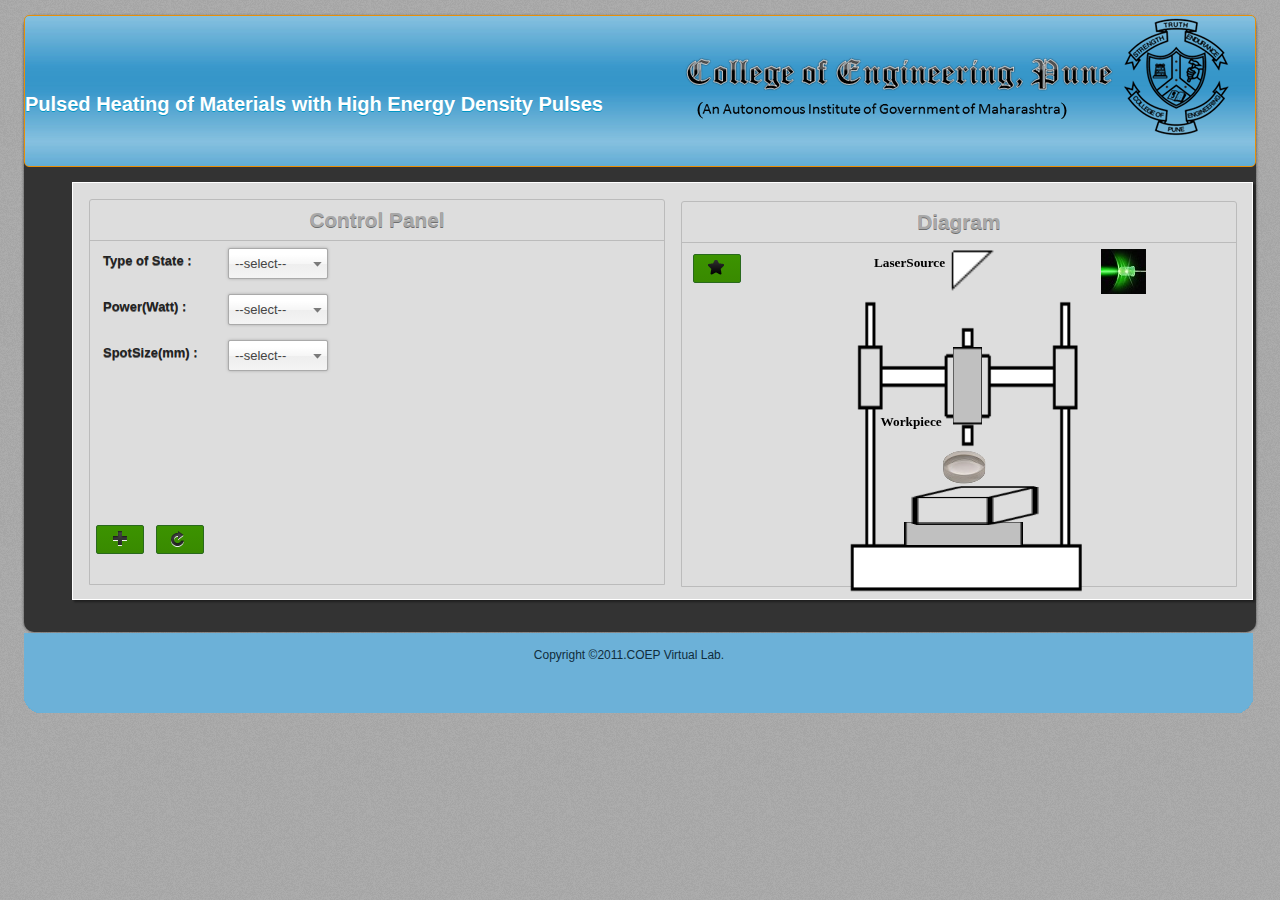
<file: simulation/index.html>
<!DOCTYPE html>
<html lang="en">
	<head>
		<meta http-equiv="Content-Type" content="text/html; charset=iso-8859-1" />
		<title> YAGLaser COEP </title>
		<script type="text/javascript" src="js/jquery-1.6.2.min.js"></script>
		<link rel="stylesheet" type="text/css" href="css/yagLaser.css" media="screen" />
		<link rel="stylesheet" type="text/css" href="css/jquery-ui-1.8.16.custom.css" media="screen" />
		<link rel="stylesheet" href="css/common.css" />
		<script type="text/javascript" src="js/jsxgraphcore.js"></script>
		<script type="text/javascript" src="js/swfobject.js"></script>
		<script type="text/javascript" src="js/chosen.jquery.min.js"></script>
		<link rel="stylesheet" href="css/chosen.css" />
		<link rel="stylesheet" href="css/css3.css" />
		<script type="text/javascript" src="js/jquery.simplemodal.js"></script>
		<script type="text/javascript" src="js/model.js"></script>
		<link type="text/css"  rel="stylesheet"  href="css/model.css" />
		<script type="text/javascript" src="js/model1.js"></script>
			<script type="text/javascript" src="js/model2.js"></script>
				<script type="text/javascript" src="js/model3.js"></script>
		<script type="text/javascript" src="js/jquery.tinyscrollbar.min.js"></script>
		<link rel="stylesheet" href="css/website.css" type="text/css" media="screen"/>
		<script type="text/javascript" src="js/jquery.qtip.min.js"></script>
		<link rel="stylesheet" href="css/jquery.qtip.min.css" />
		<link rel="stylesheet" href="css/header.css" />
		<script type="text/javascript">
			var volume, radious, indataarray = [];
			var objMaterial, draw, objdata, i = 0;

		</script>
	</head>
	<body>
		<article class="page">
		<div id="tabs">
		<ul>
			<div class = "imag">
				<img src="images/coep_logo_sim.png">
				<h3 align="left" style="font-size:20px; color: #ffffff;"  class = "headStyle">Pulsed Heating of Materials with High Energy Density Pulses</h3>
				
			</div>
							
		</ul>
			<!--<header class="logo">
				<aside class = 'logo-title'>
					College of
					<br>
					<small>Engineering,Pune</small>
				</aside>
				<span id="a2network">Micromachine Laboratory</span>
			</header>
			<aside class="primary">
				<p class="subhead">
					Virtual Laboratory
				</p>
				<h3 class = "headStyle">To Study Pulsed Heating of Materials with High Energy Density Pulses</h3>
			</aside>
			<hr/>-->
			<section class = "container4">
				<section class = "container3">
					<div class = "col1">
						<h2 class = "titile">Control Panel</h2>
						<div class="content">
							<label>Type of State : </label>
							<div class="inputstyle">
								<select id="state" onchange="selectedMode();" style="width: 100px;">
									<option selected="selected"> --select-- </option>
									<option value="Pulsed"> Pulsed </option>
									<!--<option value="Continuous"> Continuous</option>-->
								</select>
							</div>
							<br>
							<br>
							<label>Power(Watt) :</label>
							<div class="inputstyle">
								<select id="power"  onchange="ch2();" style="width: 100px;">
									<option selected="selected"> --select-- </option>
									<option value="795"> 795 </option>
									<option value="816"> 816 </option>
									<option value="858"> 858 </option>
									<option value="877"> 877 </option>
									<option value="905"> 905 </option>
									<option value="928"> 928 </option>
									<option value="950"> 950 </option>
									<option value="973"> 973 </option>
									<option value="1000"> 1000 </option>
								</select>
							</div>
							<br>
							<br>
							<label>SpotSize(mm) :</label>
							<div class="inputstyle">
								<select id="spotsize" onchange="ch();" style="width: 100px;">
									<option selected="selected"> --select-- </option>
									<option value="1.032-1"> 1.032 </option>
									<option value="1.032-2"> 1.032 </option>
									<option value="1.082-1"> 1.082 </option>
									<option value="1.082-2"> 1.082 </option>
									<option value="1.166-1"> 1.166 </option>
									<option value="1.166-2"> 1.166 </option>
								</select>
							</div>
							<div id="contentoutput">
								<div id = "outputarea">
									<small id="maxDepth" style = " position:relative; top: -5px; left:10px;"> </small>
									<small id="constants" style = " position:absolute; top:-1px; left:10px;"></small>
									<small id="interactionTime" style = " position:absolute; top:20px; left:10px;"></small>
								</div>
							</div>
						</div>
						<button id="output" class="action greenbtn"style="font: bold 11px/17px Helvetica,Arial,sans-serif;"  onclick="selectedPower();"  title="Output">
							<span class = "label add"></span>
						</button>
						<button id="reset" class="action greenbtn"style="font: bold 11px/17px Helvetica,Arial,sans-serif;"  onClick="reset();" title="Reload">
							<span class = "label refresh"></span>
						</button>
						<button id="Plot" class="action greenbtn"style="font: bold 11px/17px Helvetica,Arial,sans-serif;"  onClick="checkPlotValue();"  title="Plot">
							<span class = "label plot"></span>
						</button>
						<!--<button id="MicroStructures" class="action greenbtn"style="font: bold 11px/17px Helvetica,Arial,sans-serif;"  onClick="openNeWindow();">
							<span class = "label">MicroStructures</span>
						</button>-->
						<button id="outputnew" class="action greenbtn"style="font: bold 11px/17px Helvetica,Arial,sans-serif;"  onClick="selectedSpotSize();"  title="Output">
							<span class = "label add"></span>
						</button>
						<button id="Plot1" class="action greenbtn"style="font: bold 11px/17px Helvetica,Arial,sans-serif;"  onClick="pl();" title="Plot">
							<span class = "label plot"></span>
						</button>
						<button id="powerVsWidth" class="action greenbtn"style="font: bold 11px/17px Helvetica,Arial,sans-serif;"  title="Power Vs spotWidth">
							<span class = "label plot-pw">Power Vs spotWidth</span>
						</button>
						<button id="powerVsDepth" class="action greenbtn"style="font: bold 11px/17px Helvetica,Arial,sans-serif;"  title="Power Vs CaseDepth">
							<span class = "label plot-pd">Power Vs CaseDepth</span>
						</button>
						<button id="spotVsDepth" class="action greenbtn"style="font: bold 11px/17px Helvetica,Arial,sans-serif;"   title="Spot Size vs Depth">
							<span class = "label plot-sd">Spot Size vs Depth</span>
						</button>
						<button id="spotVsWidth" class="action greenbtn"style="font: bold 11px/17px Helvetica,Arial,sans-serif;"   title="Spot Size vs Width">
							<span class = "label plot-sw">Spot Size vs Width</span>
						</button>
					</div>
					<div class = "col2">
						<h2 class = "titile">Diagram</h2>
						<button id="startbtn" class="action greenbtn"style="font: bold 11px/17px Helvetica,Arial,sans-serif;"  onClick="try{startAnimation(); return false;}catch(e){alert(e);}" title="Start">
							<span class = "label start"></span>
						</button>
						<div class="imagepluscontainer" style="width:300px; height:250px; z-index:2">
							<div id = "diagramcontainer">
								<canvas id="diagram" width="300" height="250"></canvas>
								<canvas id="diagram1" width="50" height="50"></canvas>
								<canvas id="diagram2" width="50" height="100"></canvas>
							</div>
							<div id="dia">
								<canvas id="diagram3" width="70" height="150"></canvas>
							</div>
							<div class="desc">
							
						</div>
							<h5 id ="lasersource"><font face = "Times">LaserSource</font></h5>
							<h5 id ="workpiece"><font face = "Times">Workpiece</font></h5>
						</div>
						
					</div>
				</section>
			</section>
			<div id="cur-modal-content">
				<div id="cur-modal-title">
					Graph
				</div>
				<div class="close">
					<a href="#" class="simplemodal-close">x</a>
				</div>
				<div id="cur-modal-data">
					<div id="graph" style="width:95%; height:510px;z-index: 999999;"></div>
					<p>
						<button class="action simplemodal-close redbtn">
							<span class="label">Close</span>
						</button>
						<span>(or press ESC or click the overlay)</span>
					</p>
				</div>
			</div>
		</div>
			<!--<hr/>
			<footer>
				<h4>&#169; 2011 - 2012 COEP Virtual Lab</h4>
			</footer>-->
		
		<div style="position:absolute; top:617px; width:1229px;margin:0 auto;">
		<div class="art-footer">
                <div class="art-footer-t"></div>
                <div class="art-footer-l"></div>
                <div class="art-footer-b"></div>
                <div class="art-footer-r"></div>
                <div class="art-footer-body">
                    
					
                            <div class="art-footer-text art-footer-psr">
                               <p>Copyright &#169;2011.COEP Virtual Lab.</p>
                                                            </div>
                    <div class="cleared"></div>
                </div>
            </div>
		</div>
		</article>
		<script type="text/javascript" src="js/highcharts.js"></script>
		
		<script type="text/javascript" src="js/modules/exporting.js"></script>
		<script type="text/javascript" src="js/raphael.js"></script>
		<script type="text/javascript" src="js/yagLaser.js"></script>
	<script src="../assets/js/iframeResize.js"></script>
        
        </body>
</html>
</file>
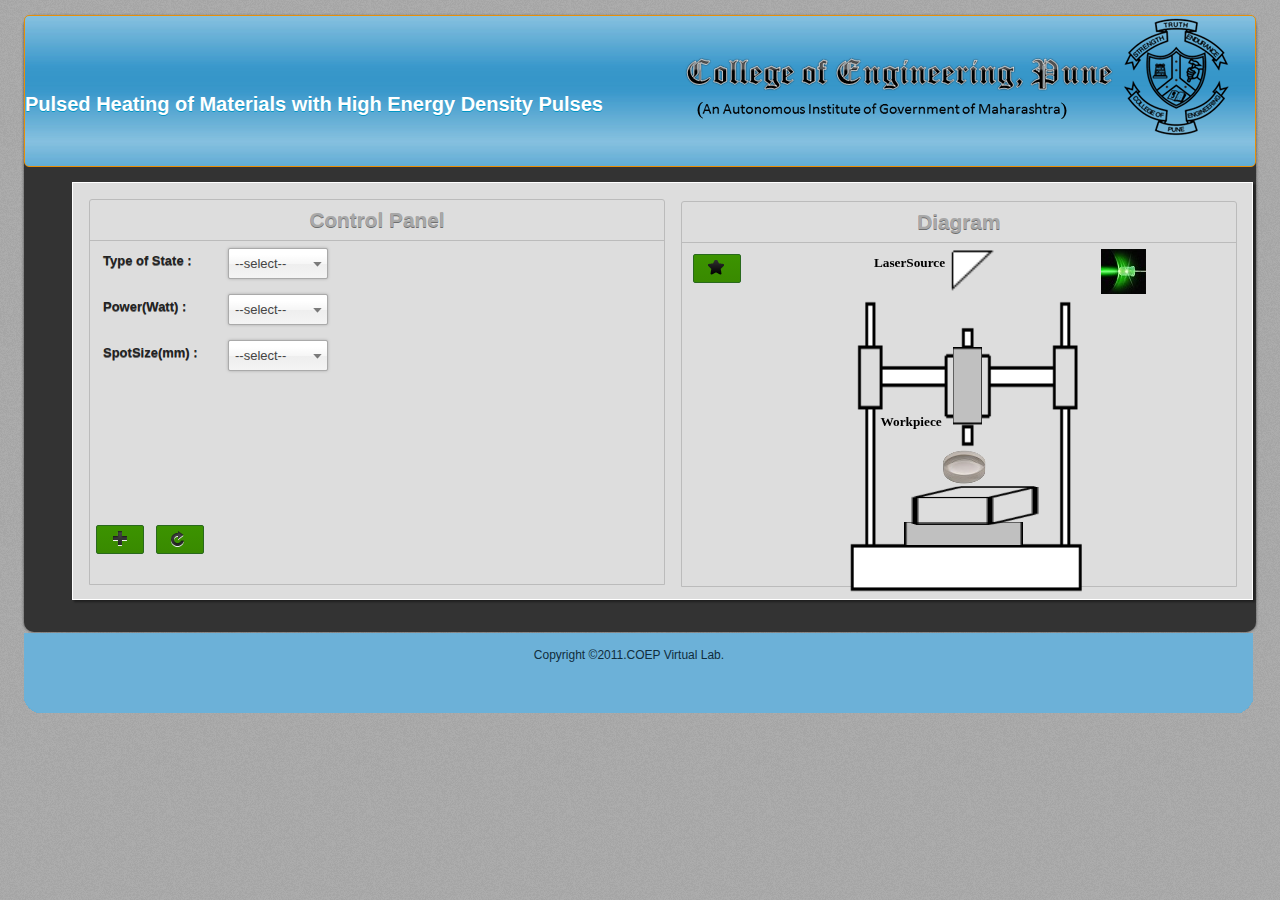
<file: experiment/simulation/index.html>
<!DOCTYPE html>
<html lang="en">
	<head>
		<meta http-equiv="Content-Type" content="text/html; charset=iso-8859-1" />
		<title> YAGLaser COEP </title>
		<script type="text/javascript" src="js/jquery-1.6.2.min.js"></script>
		<link rel="stylesheet" type="text/css" href="css/yagLaser.css" media="screen" />
		<link rel="stylesheet" type="text/css" href="css/jquery-ui-1.8.16.custom.css" media="screen" />
		<link rel="stylesheet" href="css/common.css" />
		<script type="text/javascript" src="js/jsxgraphcore.js"></script>
		<script type="text/javascript" src="js/swfobject.js"></script>
		<script type="text/javascript" src="js/chosen.jquery.min.js"></script>
		<link rel="stylesheet" href="css/chosen.css" />
		<link rel="stylesheet" href="css/css3.css" />
		<script type="text/javascript" src="js/jquery.simplemodal.js"></script>
		<script type="text/javascript" src="js/model.js"></script>
		<link type="text/css"  rel="stylesheet"  href="css/model.css" />
		<script type="text/javascript" src="js/model1.js"></script>
			<script type="text/javascript" src="js/model2.js"></script>
				<script type="text/javascript" src="js/model3.js"></script>
		<script type="text/javascript" src="js/jquery.tinyscrollbar.min.js"></script>
		<link rel="stylesheet" href="css/website.css" type="text/css" media="screen"/>
		<script type="text/javascript" src="js/jquery.qtip.min.js"></script>
		<link rel="stylesheet" href="css/jquery.qtip.min.css" />
		<link rel="stylesheet" href="css/header.css" />
		<script type="text/javascript">
			var volume, radious, indataarray = [];
			var objMaterial, draw, objdata, i = 0;

		</script>
	</head>
	<body>
		<article class="page">
		<div id="tabs">
		<ul>
			<div class = "imag">
				<img src="images/coep_logo_sim.png">
				<h3 align="left" style="font-size:20px; color: #ffffff;"  class = "headStyle">Pulsed Heating of Materials with High Energy Density Pulses</h3>
				
			</div>
							
		</ul>
			<!--<header class="logo">
				<aside class = 'logo-title'>
					College of
					<br>
					<small>Engineering,Pune</small>
				</aside>
				<span id="a2network">Micromachine Laboratory</span>
			</header>
			<aside class="primary">
				<p class="subhead">
					Virtual Laboratory
				</p>
				<h3 class = "headStyle">To Study Pulsed Heating of Materials with High Energy Density Pulses</h3>
			</aside>
			<hr/>-->
			<section class = "container4">
				<section class = "container3">
					<div class = "col1">
						<h2 class = "titile">Control Panel</h2>
						<div class="content">
							<label>Type of State : </label>
							<div class="inputstyle">
								<select id="state" onchange="selectedMode();" style="width: 100px;">
									<option selected="selected"> --select-- </option>
									<option value="Pulsed"> Pulsed </option>
									<!--<option value="Continuous"> Continuous</option>-->
								</select>
							</div>
							<br>
							<br>
							<label>Power(Watt) :</label>
							<div class="inputstyle">
								<select id="power"  onchange="ch2();" style="width: 100px;">
									<option selected="selected"> --select-- </option>
									<option value="795"> 795 </option>
									<option value="816"> 816 </option>
									<option value="858"> 858 </option>
									<option value="877"> 877 </option>
									<option value="905"> 905 </option>
									<option value="928"> 928 </option>
									<option value="950"> 950 </option>
									<option value="973"> 973 </option>
									<option value="1000"> 1000 </option>
								</select>
							</div>
							<br>
							<br>
							<label>SpotSize(mm) :</label>
							<div class="inputstyle">
								<select id="spotsize" onchange="ch();" style="width: 100px;">
									<option selected="selected"> --select-- </option>
									<option value="1.032-1"> 1.032 </option>
									<option value="1.032-2"> 1.032 </option>
									<option value="1.082-1"> 1.082 </option>
									<option value="1.082-2"> 1.082 </option>
									<option value="1.166-1"> 1.166 </option>
									<option value="1.166-2"> 1.166 </option>
								</select>
							</div>
							<div id="contentoutput">
								<div id = "outputarea">
									<small id="maxDepth" style = " position:relative; top: -5px; left:10px;"> </small>
									<small id="constants" style = " position:absolute; top:-1px; left:10px;"></small>
									<small id="interactionTime" style = " position:absolute; top:20px; left:10px;"></small>
								</div>
							</div>
						</div>
						<button id="output" class="action greenbtn"style="font: bold 11px/17px Helvetica,Arial,sans-serif;"  onclick="selectedPower();"  title="Output">
							<span class = "label add"></span>
						</button>
						<button id="reset" class="action greenbtn"style="font: bold 11px/17px Helvetica,Arial,sans-serif;"  onClick="reset();" title="Reload">
							<span class = "label refresh"></span>
						</button>
						<button id="Plot" class="action greenbtn"style="font: bold 11px/17px Helvetica,Arial,sans-serif;"  onClick="checkPlotValue();"  title="Plot">
							<span class = "label plot"></span>
						</button>
						<!--<button id="MicroStructures" class="action greenbtn"style="font: bold 11px/17px Helvetica,Arial,sans-serif;"  onClick="openNeWindow();">
							<span class = "label">MicroStructures</span>
						</button>-->
						<button id="outputnew" class="action greenbtn"style="font: bold 11px/17px Helvetica,Arial,sans-serif;"  onClick="selectedSpotSize();"  title="Output">
							<span class = "label add"></span>
						</button>
						<button id="Plot1" class="action greenbtn"style="font: bold 11px/17px Helvetica,Arial,sans-serif;"  onClick="pl();" title="Plot">
							<span class = "label plot"></span>
						</button>
						<button id="powerVsWidth" class="action greenbtn"style="font: bold 11px/17px Helvetica,Arial,sans-serif;"  title="Power Vs spotWidth">
							<span class = "label plot-pw">Power Vs spotWidth</span>
						</button>
						<button id="powerVsDepth" class="action greenbtn"style="font: bold 11px/17px Helvetica,Arial,sans-serif;"  title="Power Vs CaseDepth">
							<span class = "label plot-pd">Power Vs CaseDepth</span>
						</button>
						<button id="spotVsDepth" class="action greenbtn"style="font: bold 11px/17px Helvetica,Arial,sans-serif;"   title="Spot Size vs Depth">
							<span class = "label plot-sd">Spot Size vs Depth</span>
						</button>
						<button id="spotVsWidth" class="action greenbtn"style="font: bold 11px/17px Helvetica,Arial,sans-serif;"   title="Spot Size vs Width">
							<span class = "label plot-sw">Spot Size vs Width</span>
						</button>
					</div>
					<div class = "col2">
						<h2 class = "titile">Diagram</h2>
						<button id="startbtn" class="action greenbtn"style="font: bold 11px/17px Helvetica,Arial,sans-serif;"  onClick="try{startAnimation(); return false;}catch(e){alert(e);}" title="Start">
							<span class = "label start"></span>
						</button>
						<div class="imagepluscontainer" style="width:300px; height:250px; z-index:2">
							<div id = "diagramcontainer">
								<canvas id="diagram" width="300" height="250"></canvas>
								<canvas id="diagram1" width="50" height="50"></canvas>
								<canvas id="diagram2" width="50" height="100"></canvas>
							</div>
							<div id="dia">
								<canvas id="diagram3" width="70" height="150"></canvas>
							</div>
							<div class="desc">
							
						</div>
							<h5 id ="lasersource"><font face = "Times">LaserSource</font></h5>
							<h5 id ="workpiece"><font face = "Times">Workpiece</font></h5>
						</div>
						
					</div>
				</section>
			</section>
			<div id="cur-modal-content">
				<div id="cur-modal-title">
					Graph
				</div>
				<div class="close">
					<a href="#" class="simplemodal-close">x</a>
				</div>
				<div id="cur-modal-data">
					<div id="graph" style="width:95%; height:510px;z-index: 999999;"></div>
					<p>
						<button class="action simplemodal-close redbtn">
							<span class="label">Close</span>
						</button>
						<span>(or press ESC or click the overlay)</span>
					</p>
				</div>
			</div>
		</div>
			<!--<hr/>
			<footer>
				<h4>&#169; 2011 - 2012 COEP Virtual Lab</h4>
			</footer>-->
		
		<div style="position:absolute; top:617px; width:1229px;margin:0 auto;">
		<div class="art-footer">
                <div class="art-footer-t"></div>
                <div class="art-footer-l"></div>
                <div class="art-footer-b"></div>
                <div class="art-footer-r"></div>
                <div class="art-footer-body">
                    
					
                            <div class="art-footer-text art-footer-psr">
                               <p>Copyright &#169;2011.COEP Virtual Lab.</p>
                                                            </div>
                    <div class="cleared"></div>
                </div>
            </div>
		</div>
		</article>
		<script type="text/javascript" src="js/highcharts.js"></script>
		
		<script type="text/javascript" src="js/modules/exporting.js"></script>
		<script type="text/javascript" src="js/raphael.js"></script>
		<script type="text/javascript" src="js/yagLaser.js"></script>
	</body>
</html>
</file>
<file: simulation/css/yagLaser.css>
*{
	margin:0;
	padding: 0;
}
.refresh {
	background: url("../css/images/rf.png") no-repeat scroll 7px 0px transparent;
}
.add {
	background: url("../css/images/add.png") no-repeat scroll 9px -1px transparent;
}
.play {
	background: url("../css/images/play.png") no-repeat scroll 19px -1px transparent;
}
.plot {
	background: url("../css/images/plot.png") no-repeat scroll 8px -1px transparent;
}
.plot-sw {
	 background: url("../css/images/plot.png") no-repeat scroll -3px -1px transparent;
}
.plot-sd {
 background: url("../css/images/plot.png") no-repeat scroll -3px -1px transparent;
}
.plot-pd {
	 background: url("../css/images/plot.png") no-repeat scroll -3px -1px transparent;
}
.plot-pw {
	 background: url("../css/images/plot.png") no-repeat scroll -3px -1px transparent;
}
.start {
	background: url("../css/images/start.png") no-repeat scroll 8px -1px transparent;
}
.container4 {
	background: none repeat scroll 0 0 #DDDDDD;
	border: 1px solid #FFFFFF;
	box-shadow: 2px 2px 2px rgba(0, 0, 0, 0.4);
	height: 26em;
	margin: 0 3em;
	width: 73.7em;
}
.container3 {
	height: 26em;
	width: 38em;
}
.col1 {
	border: 1px solid #BBBBBB;
	border-top-left-radius: 3px;
	border-top-right-radius: 3px;
	height: 24em;
	margin: 1em 1em;
}
.col2 {
	border: 1px solid #BBBBBB;
	border-top-left-radius: 3px;
	border-top-right-radius: 3px;
	height: 24em;
	margin: -25em 38em;
	width: 34.6em;
}
.titile {
	border-bottom: 1px solid #BBBBBB;
	border-top-left-radius: 3px;
	border-top-right-radius: 3px;//
	//
	height: 2em;
}
h2 {
	color: #A8A8A8;
	text-shadow: 0 1px 0 rgba(0, 0, 0, 0.5);
	font-family: Arial, Verdana, Helvetica, sans-serif;
	font-size: 1.3em;
	padding: 8px;
	text-align: center;
	text-decoration: none;
	//text-shadow: 2px 0 2px #666666
	//font: 80px 'LeagueGothicRegular';
}
#swf{
       background: none repeat scroll 0 0 #00FF00;
    border: medium none;
    color: #000;
    left: 401px;
    padding: 5px;
    position: relative;
    top: -138px;
    font-family:Times;


	  
}
#diagram3 {
     height: 105px;
    left: 25em;
    position: absolute;
    top: 89px;
    width: 210px;
}
#lasersource{
	  left: 64em;
    position: absolute;
    top: 18em
}
#workpiece{
	  left: 64.5em;
    position: absolute;
    top: 30em;
}
#power1{
	//border: 2px dotted #000000;
    height: 21px;
    left: 125px;
    position: absolute;
    top: 84px;
    width: 108px;
}
#dia {
   //border: 2px dotted #000000;
    height: 100px;
    left: 446px;
    position: absolute;
    top: 375px;
    width: 100px;
}
#Plot{
	 margin: 0 23em;
    position: absolute;
}
#Plot1{
	 margin: -2.7em 23em;
    position: absolute;
}
#MicroStructures{
	  margin: 0 11.5em;
    padding: 0;
    width: 11em;
}
#spotVsDepth{
	 margin: -2.6em 23em;
    padding: 0;
    position: absolute;
}
#spotVsWidth{
	 margin: -2.7em 37em;
    padding: 0;
    position: absolute;
}
.buttonstyleplot{
	  background: none repeat scroll 0 0 #CD2626;
    border: medium none;
    color: #E6E6E6;
    left: 215px;
    padding: 5px;
    position: relative;
    top: 19px;
	
}
#header{
	top:1px;
	left:1px;
	position:absolute;
	border:2px groove  #c4c4c4;
	width:1343px;
	height:140px;
	overflow:hidden;
	background : url("../../../images/ui-bg_gloss-wave_35_f6a828_500x100.png") repeat-x scroll 50% 50% #84BFDF;
}
.buttonstyle3{
      background: none repeat scroll 0 0 #CD2626;
      border: medium none;
      color: #E6E6E6;
      padding: 5px;
	  position:relative;
	 right:-25px;
	  width:143px;
	  top:-128px;
	  float:right;
	
}

.buttonstyle8{
      background: none repeat scroll 0 0 #CD2626;
      border: medium none;
      color: #E6E6E6;
      padding: 5px;
	  position:relative;
	 right:-25px;
	  width:143px;
	  top:-128px;
	  float:right;
	
}


.colmask {
    background: none repeat scroll 0 0 #E6E6BA;
    clear: both;
    float: none;
    height: 820px;
    margin-left: 3%;
    margin-right: 3%;
    max-height: 1500px;
    min-height: 550px;
    overflow: hidden;
    position: relative;
    top: 146px;
    width: 1250px;
}

.threecol {
    background: none repeat scroll 0 0 #E6E6BA;
    border: 10px dotted #FFFFFF;
    border-radius: 10px 10px 10px 10px;
}


/
.diagramstyle{
      border: 2px dotted #000000;
      border-radius: 10px 10px 10px 10px;
      height: 250px;
      margin-left: 100px;
      overflow: hidden;
      width: 300px;
}

.odd{
    background: none repeat scroll 0 0 #216f90;
	padding: 0px 0 7px 0;
	color: #FFFFFF !important;
	border: 0 none !important;
	border-radius: 0 0 0 0 !important;
	font-family: "Consolas", "Bitstream Vera Sans Mono", "Courier New", Courier, monospace !important;
	font-size: 1em !important;
	font-style: normal !important;
	font-weight: normal !important;
	text-align: center !important;
	width: 13em;
}

.even{
     background: none repeat scroll 0 0 #2D94C1;
	color: #FFFFFF !important;
	border: 0 none !important;
	border-radius: 0 0 0 0 !important;
	font-family: "Consolas", "Bitstream Vera Sans Mono", "Courier New", Courier, monospace !important;
	font-size: 1em !important;
	font-style: normal !important;
	font-weight: normal !important;
	line-height: 1.1em !important;
	padding: 5px 0 7px 0;
	text-align: center !important;
	width: 13em;
}

#resultsection{
    border: 2px dotted #000000;
    border-radius: 10px 10px 10px 10px;
    margin-top: 25px;
   width: 230px;
}

.headerarea{
   border-bottom: 2px solid #010101;
    font-size: 18px;
    font-weight: bold;
    padding: 5px;
    text-align: left;
}

b.{
  background: none repeat scroll 0 0 #CD2626;
      border: medium none;
      color: #E6E6E6;
      padding: 5px;
	  position:relative;
	  left:140px;
	  top:18px;
}
#selectedvalue h3{
    text-align: center;
}

.borderstyle{
	border: 2px dotted #000000;
    border-radius: 10px 10px 10px 10px;
    height: 218px;
    left: 4px;
    position: absolute;
    top: -20px;
    width: 230px;
}

#selectedvalue{
     min-height: 240px;
      max-height:auto;
}
#powerVsDepth{
	  margin: -2.7em 37.7em;
    padding: 0;
    position: absolute;
}
#powerVsWidth{
	  margin: -2.7em 23em;
    padding: 0;
    position: absolute;
}
#outputarea{
   margin: 3em 0;
    min-height: 9em;
}
#output{
	    margin: 0 0.5em;
    position: absolute;
}
#outputnew{
	 margin: -2.7em 1em;
    position: absolute;
}
#reset{
	 margin: 0 6em;
    position: absolute;
}
small {
    color: grey;
    font-family: lucida Grande;
    font-size: 1em;
    line-height: 1.65em;
}
#outputresultsection{
         border: 2px dotted #000000;
    border-radius: 10px 10px 10px 10px;
    height: 218px;
    left: 4px;
    margin-top: 30px;
    position: absolute;
    top: -35px;
    width: 378px;
     
}

#contentoutput{
	// border: 2px solid #E6E6E6;
    height: 15em;
    margin: -9em 16em;
    overflow-x: hidden;
    overflow-y: auto;
    position: relative;
    width: 20em;
}

#header h1{
      padding-left:20px;
      padding-bottom:20px;
}

#selectedvalue ul{
     list-style: none outside none;
    padding-left: 20px;
    width: 258px;
}

#outputarea ul li{
      border-bottom: 1px dashed #000000;
}

.aligntext{
      padding-left:20px;
}
.materialvalueout{
     padding: 10px;
	width: 232px;
}

.materialvalueout tr td{
      padding-left: 10px;
      text-align: justify;
}

#outputarea ul{
  	list-style: none outside none;
	padding: 5px 5px 5px 45px;
	width: 200px;
}

.buttonstyle{
         
       background: none repeat scroll 0 0 #CD2626;
    border: medium none;
    color: #E6E6E6;
    left: 4px;
    padding: 5px;
    position: relative;
    top: -18px;
}
.buttonstyleop{
	  background: none repeat scroll 0 0 #CD2626;
    border: medium none;
    color: #E6E6E6;
    left: -69px;
    padding: 5px;
    position: relative;
    top: 16px;
	
}
.buttonstyle:hover{
      text-shadow: 1px 1px 2px #000000;
      box-shadow: 2px 2px 2px #000000;
}
.buttonstyle12{
        background: none repeat scroll 0 0 #CD2626;
    border: medium none;
    color: #E6E6E6;
    left: 350px;
    padding: 5px;
    position: relative;
    top: -9px;
    width: 123px;
}
.buttonstyle1{
        background: none repeat scroll 0 0 #CD2626;
    border: medium none;
    color: #E6E6E6;
    left: 350px;
    padding: 5px;
    position: relative;
    top: -9px;
    width: 123px;
}
.buttonstyle1:hover{
      text-shadow: 1px 1px 2px #000000;
      box-shadow: 2px 2px 2px #000000;
}

.buttonstyle2{
        background: none repeat scroll 0 0 #CD2626;
    border: medium none;
    color: #E6E6E6;
    left: 480px;
    padding: 5px;
    position: relative;
    top: -36px;
    width: 132px;
}
.buttonstyle2:hover{
      text-shadow: 1px 1px 2px #000000;
      box-shadow: 2px 2px 2px #000000;
}


.buttonstylereset{
          background: none repeat scroll 0 0 #CD2626;
    border: medium none;
    color: #E6E6E6;
    left: 74px;
    padding: 5px;
    position: relative;
    top: 16px;
}

.buttonstylereset:hover{
      text-shadow: 1px 1px 2px #000000;
      box-shadow: 2px 2px 2px #000000;
}

.buttonstyleMicro{
        background: none repeat scroll 0 0 #CD2626;
    border: medium none;
    color: #E6E6E6;
    left: 243px;
    padding: 5px;
    position: relative;
    top: 47px;
    width: 100px;
}

.buttonstyleMicro:hover{
      text-shadow: 1px 1px 2px #000000;
      box-shadow: 2px 2px 2px #000000;
}

.inputstyle{
	 margin: -2em 8em;
}

.leftcontent{
	float: none;
    line-height: 14px;
    margin: 5px 5px 10px;
    width: 100px;
}

.rightconetnt{
	float: right;
    line-height: 11px;
    margin: -32px 5px 10px;
}

#buttonfooter{
	display: inline;
    float: none;
    margin-left: 17px;
    margin-top: 15px;
    width: 500px;
}

#plotenergy{
	margin-left: 70px;
}
label{color: #222222;
	font: 700 81.25% /3em arial, helvetica, sans-serif;
	margin: 1em;
	text-shadow: 0 1px 0 rgba(0, 0, 0, 0.5);
}
#diagramcontainer{
	// border-radius: 10px 10px 10px 10px;
    //border: 2px solid red;
    height: 416px;
    left: 47em;
    overflow: hidden;
    position: absolute;
    top: 10em;
    width: 379px;
}
.content {
	border-bottom: 2px solid #DDDDDD;
	height: 17em;
	margin-bottom: 10px;
	position: relative;
}
#diagram{
//	border: 2px solid red;
     height: 432px;
    margin-left: -2em;
    margin-top: 7px;
    position: relative;
    width: 433px;
}

#diagram1{
	  height: 92px;
    margin-left: 175px;
    position: relative;
    top: -272px;
    width: 31px;
}
#diagram2{
  height: 50px;
    margin-left: 128px;
    position: relative;
    top: -220px;
    width: 119px;
}
#startbtn{
  margin: 1em;}

#anibtn{
	position:absolute;
	left:-60px;
	top:10px;
	width:100px;
	z-index:9999;
}
//image description
.imagepluscontainer{ /* main image container */
position: relative;
z-index: 1;
}

.imagepluscontainer diagramcontainer{ /* CSS for image within container */
position: relative;
z-index: 2;
-moz-transition: all 0.5s ease; /* Enable CSS3 transition on all props */
-webkit-transition: all 0.5s ease-in-out;
-o-transition: all 0.5s ease-in-out;
-ms-transition: all 0.5s ease-in-out;
transition: all 0.5s ease-in-out;
}

.imagepluscontainer:hover diagramcontainer{ /* CSS for image when mouse hovers over main container */
-moz-box-shadow: 5px 5px 5px rgba(0, 0, 0, 0.5);
-webkit-box-shadow: 5px 5px 5px rgba(0, 0, 0, 0.5);
box-shadow: 5px 5px 5px rgba(0, 0, 0, 0.5);
-moz-transform: scale(1.05, 1.05);
-webkit-transform: scale(1.05, 1.05);
-ms-transform: scale(1.05, 1.05);
-o-transform: scale(1.05, 1.05);
transform: scale(1.05, 1.05);
}

.imagepluscontainer div.desc{ /* CSS for desc div of each image. */
    -moz-transition: all 0.5s ease 0.5s;
    background: none repeat scroll 0 0 rgba(0, 0, 0, 0.8);
    border-radius: 0 0 8px 8px;
    bottom: 4em;
    box-shadow: 0 0 6px rgba(0, 0, 0, 0.8);
    color: white;
    left: 52em;
    opacity: 0;
    padding: 8px;
    position: absolute;
    width: 14%;
    z-index: 1;
 }

.imagepluscontainer div.desc a{
color: white;
}

.imagepluscontainer:hover div.desc{ /* CSS for desc div when mouse hovers over main container */
-moz-transform: translate(0, 50%);
-webkit-transform: translate(0, 50%);
-ms-transform: translate(0, 50%);
-o-transform: translate(0, 50%);
transform: translate(0, 50%);
opacity:1; /* Reveal desc DIV fully */
}
</file>
<file: simulation/css/common.css>
/* begin PostIcons, PostFooterIcons */
.art-postfootericons,
.art-postfootericons a,
.art-postfootericons a:link,
.art-postfootericons a:visited,
.art-postfootericons a:hover
{
  font-family: Times New Roman, Times-Serif;
  font-size: 12px;
  text-decoration: none;
  letter-spacing: 1px;
  color: #303030;
}
.imag {
    background: url("images/ui-bg_gloss-wave_35_f6a828_500x100.png") repeat scroll 0 0 transparent;
    border: 1px solid #E78F08;
    border-radius: 5px 5px 5px 5px;
    float: none;
    margin-bottom: 15px;
    margin-left: 0;
}
.imag1 {
    background: url("images/ui-bg_gloss-wave_35_f6a828_500x100.png") repeat scroll 0 0 transparent;
    border-radius: 5px 5px 5px 5px;
    float: none;
    margin-bottom: 15px;
    margin-left: 0;
    float:right;
}
.art-postfootericons
{
  padding: 1px;
}

.art-postfootericons a, .art-postfootericons a:link
{
  font-style: normal;
  font-weight: bold;
  color: #1F5775;
}

.art-postfootericons a:visited, .art-postfootericons a.visited
{
  color: #4A4A4A;
}

.art-postfootericons a:hover, .art-postfootericons a.hover
{
  text-decoration: underline;
  color: #171717;
}
/* end PostIcons, PostFooterIcons */

/* begin Footer */
.art-footer
{
  position: relative;
  margin-top:0;
  margin-bottom:0;
  width: 100%;
}

.art-footer1 {
	margin-bottom: 0;
	margin-top: -15px;
	position: relative;
	width: 103%;
}
.art-footer2 {
	margin-bottom: 0;
	margin-top: -15px;
	position: relative;
	width: 1345.5px;
}
.art-footer3 {
	margin-bottom: 0;
	margin-top: -56px;
	position: relative;
	width: 1345.5px;
	 top: 62px;
}
.art-footer-b 
{
  position: absolute;
  left:20px;
  right:20px;
  bottom:0;
  height:50px;
  background-image: url('images/footer_b.png');
}
.art-footer-b2 
{
  position: absolute;
  left:20px;
  right:20px;
  bottom:0;
  height:50px;
  background-image: url('images/footer_b.png');
  width: 1309px;
}
.art-footer-b3 
{
  position: absolute;
  left:20px;
  right:20px;
  bottom:0;
  height:50px;
  background-image: url('images/footer_b.png');
  width: 1309px;
}
.art-footer-r, .art-footer-l
{
  position: absolute;
  height:50px;
  background-image: url('images/footer_s.png');
  bottom: 0;
}

.art-footer-l
{
  left: 0;
  width:20px;
}

.art-footer-r
{
  right: 0;
  width:40px;
  clip: rect(auto, auto, auto, 20px);
}
.art-footer-r3
{
  right: 0;
  left: 1307px;
  width:40px;
  clip: rect(auto, auto, auto, 20px);
}
.art-footer-t
{
  position: absolute;
  top: 0;
  left: 0;
  right: 0;
  bottom: 50px;
  background: url("images/header.png") repeat-x scroll 50% 50% #F6A828;
}
.art-footer-t2
{
  position: absolute;
  top: 0;
  left: 0;
  right: 0;
  bottom: 50px;
  background: url("images/header.png") repeat-x scroll 50% 50% #F6A828;
  width: 1345px;
}
.art-footer-t3
{
  position: absolute;
  top: 0;
  left: 0;
  right: 0;
  bottom: 50px;
  background: url("images/header.png") repeat-x scroll 50% 50% #F6A828;
  width: 1345px;
}
.art-footer-body
{
    position:relative;
    padding: 15px;
}
.art-footer-body3
{
    position:relative;
    padding: 15px;
    width: 1315px;
    top: 0px;
}
.art-footer-body2
{
    position:relative;
    padding: 15px;
    width: 1315px;
}
.art-footer-body1
{
    position:relative;
    padding: 15px;
    margin-top: 58px;
}

.art-footer-body .art-rss-tag-icon
{
  position: absolute;
  left:   6px;
  bottom:15px;
  z-index:1;
}

.art-rss-tag-icon
{
  display: block;
  background-image: url('images/rssicon.png');
  background-position: center right;
  background-repeat: no-repeat;
  height: 25px;
  width: 32px;
  cursor: default;
}

.art-rss-feedback-icon
{
  display: block;
  background-image: url('images/feedback.png');
  background-position: center right;
  background-repeat: no-repeat;
  height: 30px;
  width: 100px;
  cursor: default;
  float: right;
}

.art-footer-text p
{
  padding:0;
  margin:0;
  text-align: center;
}

.art-footer-text,
.art-footer-text a,
.art-footer-text a:link,
.art-footer-text a:visited,
.art-footer-text a:hover,
.art-footer-text td, 
.art-footer-text th,
.art-footer-text caption
{
    color: #102D3C;
    font-size: 12px;
}

.art-footer-text
{
  min-height: 50px;
  padding-left: 10px;
  padding-right: 10px;
  text-align: -moz-center;
}

.art-footer-text a,
.art-footer-text a:link
{
  color: #1B4B65;
  font-style: normal;
  font-weight: bold;
  text-decoration: none;
}

.art-footer-text a:visited
{
  color: #141414;
}

.art-footer-text a:hover
{
  color: #09BDDC;
  text-decoration: underline;
}

div.art-footer img
{
/* WARNING do NOT collapse this to 'border' - inheritance! */
    border-color: #BABABA;
  border-style: solid;
  margin: 7px;
}/* end Footer */

/* begin PageFooter */
.art-page-footer, 
.art-page-footer a,
.art-page-footer a:link,
.art-page-footer a:visited,
.art-page-footer a:hover
{
  font-family: Arial;
  font-size: 10px;
  letter-spacing: normal;
  word-spacing: normal;
  font-style: normal;
  font-weight: normal;
  text-decoration: underline;
  color: #404040;
}

.art-page-footer
{
  padding: 1em;
  text-align: center;
  text-decoration: none;
  color: #404040;
}
/* end PageFooter */


.imag{float:right;}
</file>
<file: simulation/css/chosen.css>
/* @group Base */
.chzn-container {
  font-size: 13px;
  position: relative;
  display: inline-block;
  zoom: 1;
  *display: inline;
  margin-left: 10px;
}
.chzn-container .chzn-drop {
  background: #fff;
  border: 1px solid #aaa;
  border-top: 0;
  position: absolute;
  top: 29px;
  left: 0;
  -webkit-box-shadow: 0 4px 5px rgba(0,0,0,.15);
  -moz-box-shadow   : 0 4px 5px rgba(0,0,0,.15);
  -o-box-shadow     : 0 4px 5px rgba(0,0,0,.15);
  box-shadow        : 0 4px 5px rgba(0,0,0,.15);
  z-index: 999;
}
/* @end */

/* @group Single Chosen */
.chzn-container-single .chzn-single {
  background-color: #ffffff;
  filter: progid:DXImageTransform.Microsoft.gradient( startColorstr='#ffffff', endColorstr='#eeeeee', GradientType=0 );   
  background-image: -webkit-gradient(linear, 0% 0%, 0% 100%, color-stop(20%, #ffffff), color-stop(50%, #f6f6f6), color-stop(52%, #eeeeee), color-stop(100%, #f4f4f4));
  background-image: -webkit-linear-gradient(top, #ffffff 20%, #f6f6f6 50%, #eeeeee 52%, #f4f4f4 100%);
  background-image: -moz-linear-gradient(top, #ffffff 20%, #f6f6f6 50%, #eeeeee 52%, #f4f4f4 100%);
  background-image: -o-linear-gradient(top, #ffffff 20%, #f6f6f6 50%, #eeeeee 52%, #f4f4f4 100%);
  background-image: -ms-linear-gradient(top, #ffffff 20%, #f6f6f6 50%, #eeeeee 52%, #f4f4f4 100%);
  background-image: linear-gradient(top, #ffffff 20%, #f6f6f6 50%, #eeeeee 52%, #f4f4f4 100%); 
  -webkit-border-radius: 2px;
  -moz-border-radius   : 2px;
  border-radius        : 2px;
  -moz-background-clip   : padding;
  -webkit-background-clip: padding-box;
  background-clip        : padding-box;
  border: 1px solid #aaaaaa;
  -webkit-box-shadow: 0 0 3px #AAAAAA;
  -moz-box-shadow   : 0 0 3px #AAAAAA;
  box-shadow        : 0 0 3px #AAAAAA;
  display: block;
  overflow: hidden;
  white-space: nowrap;
  position: relative;
  line-height: 20px;
  padding: 5px 6px 4px;
  color: #444444;
  text-decoration: none;
}
.chzn-container-single .chzn-single span {
  margin-right: 26px;
  display: block;
  overflow: hidden;
  white-space: nowrap;
  -o-text-overflow: ellipsis;
  -ms-text-overflow: ellipsis;
  text-overflow: ellipsis;
}
.chzn-container-single .chzn-single abbr {
  display: block;
  position: absolute;
  right: 26px;
  top: 6px;
  width: 12px;
  height: 13px;
  font-size: 1px;
  background: url(chosen-sprite.png) right top no-repeat;
}
.chzn-container-single .chzn-single abbr:hover {
  background-position: right -11px;
}
.chzn-container-single .chzn-single div {
  position: absolute;
  right: 0;
  top: 0;
  display: block;
  height: 100%;
  width: 18px;
}
.chzn-container-single .chzn-single div b {
  background: url('chosen-sprite.png') no-repeat 0 0;
  display: block;
  width: 100%;
  height: 100%;
  margin-top: 3px;
}
.chzn-container-single .chzn-search {
  padding: 3px 4px;
  position: relative;
  margin: 0;
  white-space: nowrap;
  z-index: 1010;
}
.chzn-container-single .chzn-search input {
  background: #fff url('chosen-sprite.png') no-repeat 100% -22px;
  background: url('chosen-sprite.png') no-repeat 100% -22px, -webkit-gradient(linear, 0% 0%, 0% 100%, color-stop(1%, #eeeeee), color-stop(15%, #ffffff));
  background: url('chosen-sprite.png') no-repeat 100% -22px, -webkit-linear-gradient(top, #eeeeee 1%, #ffffff 15%);
  background: url('chosen-sprite.png') no-repeat 100% -22px, -moz-linear-gradient(top, #eeeeee 1%, #ffffff 15%);
  background: url('chosen-sprite.png') no-repeat 100% -22px, -o-linear-gradient(top, #eeeeee 1%, #ffffff 15%);
  background: url('chosen-sprite.png') no-repeat 100% -22px, -ms-linear-gradient(top, #eeeeee 1%, #ffffff 15%);
  background: url('chosen-sprite.png') no-repeat 100% -22px, linear-gradient(top, #eeeeee 1%, #ffffff 15%);
  margin: 1px 0;
  padding: 4px 20px 4px 5px;
  outline: 0;
  border: 1px solid #aaa;
  font-family: sans-serif;
  font-size: 1em;
}
.chzn-container-single .chzn-drop {
  -webkit-border-radius: 0 0 4px 4px;
  -moz-border-radius   : 0 0 4px 4px;
  border-radius        : 0 0 4px 4px;
  -moz-background-clip   : padding;
  -webkit-background-clip: padding-box;
  background-clip        : padding-box;
}
/* @end */

.chzn-container-single-nosearch .chzn-search input {
  position: absolute;
  left: -9000px;
}

/* @group Multi Chosen */
.chzn-container-multi .chzn-choices {
  background-color: #fff;
  background-image: -webkit-gradient(linear, 0% 0%, 0% 100%, color-stop(1%, #eeeeee), color-stop(15%, #ffffff));
  background-image: -webkit-linear-gradient(top, #eeeeee 1%, #ffffff 15%);
  background-image: -moz-linear-gradient(top, #eeeeee 1%, #ffffff 15%);
  background-image: -o-linear-gradient(top, #eeeeee 1%, #ffffff 15%);
  background-image: -ms-linear-gradient(top, #eeeeee 1%, #ffffff 15%);
  background-image: linear-gradient(top, #eeeeee 1%, #ffffff 15%);
  border: 1px solid #aaa;
  margin: 0;
  padding: 0;
  cursor: text;
  overflow: hidden;
  height: auto !important;
  height: 1%;
  position: relative;
}
.chzn-container-multi .chzn-choices li {
  float: left;
  list-style: none;
}
.chzn-container-multi .chzn-choices .search-field {
  white-space: nowrap;
  margin: 0;
  padding: 0;
}
.chzn-container-multi .chzn-choices .search-field input {
  color: #666;
  background: transparent !important;
  border: 0 !important;
  font-family: sans-serif;
  font-size: 100%;
  height: 15px;
  padding: 5px;
  margin: 1px 0;
  outline: 0;
  -webkit-box-shadow: none;
  -moz-box-shadow   : none;
  -o-box-shadow     : none;
  box-shadow        : none;
}
.chzn-container-multi .chzn-choices .search-field .default {
  color: #999;
}
.chzn-container-multi .chzn-choices .search-choice {
  -webkit-border-radius: 3px;
  -moz-border-radius   : 3px;
  border-radius        : 3px;
  -moz-background-clip   : padding;
  -webkit-background-clip: padding-box;
  background-clip        : padding-box;
  background-color: #e4e4e4;
  filter: progid:DXImageTransform.Microsoft.gradient( startColorstr='#f4f4f4', endColorstr='#eeeeee', GradientType=0 ); 
  background-image: -webkit-gradient(linear, 0% 0%, 0% 100%, color-stop(20%, #f4f4f4), color-stop(50%, #f0f0f0), color-stop(52%, #e8e8e8), color-stop(100%, #eeeeee));
  background-image: -webkit-linear-gradient(top, #f4f4f4 20%, #f0f0f0 50%, #e8e8e8 52%, #eeeeee 100%);
  background-image: -moz-linear-gradient(top, #f4f4f4 20%, #f0f0f0 50%, #e8e8e8 52%, #eeeeee 100%);
  background-image: -o-linear-gradient(top, #f4f4f4 20%, #f0f0f0 50%, #e8e8e8 52%, #eeeeee 100%);
  background-image: -ms-linear-gradient(top, #f4f4f4 20%, #f0f0f0 50%, #e8e8e8 52%, #eeeeee 100%);
  background-image: linear-gradient(top, #f4f4f4 20%, #f0f0f0 50%, #e8e8e8 52%, #eeeeee 100%); 
  -webkit-box-shadow: 0 0 2px #ffffff inset, 0 1px 0 rgba(0,0,0,0.05);
  -moz-box-shadow   : 0 0 2px #ffffff inset, 0 1px 0 rgba(0,0,0,0.05);
  box-shadow        : 0 0 2px #ffffff inset, 0 1px 0 rgba(0,0,0,0.05);
  color: #333;
  border: 1px solid #aaaaaa;
  line-height: 13px;
  padding: 3px 20px 3px 5px;
  margin: 3px 0 3px 5px;
  position: relative;
  cursor: default;
}
.chzn-container-multi .chzn-choices .search-choice-focus {
  background: #d4d4d4;
}
.chzn-container-multi .chzn-choices .search-choice .search-choice-close {
  display: block;
  position: absolute;
  right: 3px;
  top: 4px;
  width: 12px;
  height: 13px;
  font-size: 1px;
  background: url(chosen-sprite.png) right top no-repeat;
}
.chzn-container-multi .chzn-choices .search-choice .search-choice-close:hover {
  background-position: right -11px;
}
.chzn-container-multi .chzn-choices .search-choice-focus .search-choice-close {
  background-position: right -11px;
}
/* @end */

/* @group Results */
.chzn-container .chzn-results {
  margin: 0 4px 4px 0;
  max-height: 240px;
  padding: 0 0 0 4px;
  position: relative;
  overflow-x: hidden;
  overflow-y: auto;
}
.chzn-container-multi .chzn-results {
  margin: -1px 0 0;
  padding: 0;
}
.chzn-container .chzn-results li {
  display: none;
  line-height: 15px;
  padding: 5px 6px;
  margin: 0;
  list-style: none;
}
.chzn-container .chzn-results .active-result {
  cursor: pointer;
  display: list-item;
}
.chzn-container .chzn-results .highlighted {
  background-color: #3875d7;
  filter: progid:DXImageTransform.Microsoft.gradient( startColorstr='#3875d7', endColorstr='#2a62bc', GradientType=0 );  
  background-image: -webkit-gradient(linear, 0% 0%, 0% 100%, color-stop(20%, #3875d7), color-stop(90%, #2a62bc));
  background-image: -webkit-linear-gradient(top, #3875d7 20%, #2a62bc 90%);
  background-image: -moz-linear-gradient(top, #3875d7 20%, #2a62bc 90%);
  background-image: -o-linear-gradient(top, #3875d7 20%, #2a62bc 90%);
  background-image: -ms-linear-gradient(top, #3875d7 20%, #2a62bc 90%);
  background-image: linear-gradient(top, #3875d7 20%, #2a62bc 90%);
  color: #fff;
}
.chzn-container .chzn-results li em {
  background: #feffde;
  font-style: normal;
}
.chzn-container .chzn-results .highlighted em {
  background: transparent;
}
.chzn-container .chzn-results .no-results {
  background: #f4f4f4;
  display: list-item;
}
.chzn-container .chzn-results .group-result {
  cursor: default;
  color: #999;
  font-weight: bold;
}
.chzn-container .chzn-results .group-option {
  padding-left: 15px;
}
.chzn-container-multi .chzn-drop .result-selected {
  display: none;
}
.chzn-container .chzn-results-scroll {
  background: white;
  margin: 0 4px;
  position: absolute;
  text-align: center;
  width: 321px; /* This should by dynamic with js */
  z-index: 1;
}
.chzn-container .chzn-results-scroll span {
  display: inline-block;
  height: 17px;
  text-indent: -5000px;
  width: 9px;
}
.chzn-container .chzn-results-scroll-down {
  bottom: 0;
}
.chzn-container .chzn-results-scroll-down span {
  background: url('chosen-sprite.png') no-repeat -4px -3px;
}
.chzn-container .chzn-results-scroll-up span {
  background: url('chosen-sprite.png') no-repeat -22px -3px;
}
/* @end */

/* @group Active  */
.chzn-container-active .chzn-single {
  -webkit-box-shadow: 0 0 5px rgba(0,0,0,.3);
  -moz-box-shadow   : 0 0 5px rgba(0,0,0,.3);
  -o-box-shadow     : 0 0 5px rgba(0,0,0,.3);
  box-shadow        : 0 0 5px rgba(0,0,0,.3);
  border: 1px solid #5897fb;
}
.chzn-container-active .chzn-single-with-drop {
  border: 1px solid #aaa;
  -webkit-box-shadow: 0 1px 0 #fff inset;
  -moz-box-shadow   : 0 1px 0 #fff inset;
  -o-box-shadow     : 0 1px 0 #fff inset;
  box-shadow        : 0 1px 0 #fff inset;
  background-color: #eee;
  filter: progid:DXImageTransform.Microsoft.gradient( startColorstr='#eeeeee', endColorstr='#ffffff', GradientType=0 );
  background-image: -webkit-gradient(linear, 0% 0%, 0% 100%, color-stop(20%, #eeeeee), color-stop(80%, #ffffff));
  background-image: -webkit-linear-gradient(top, #eeeeee 20%, #ffffff 80%);
  background-image: -moz-linear-gradient(top, #eeeeee 20%, #ffffff 80%);
  background-image: -o-linear-gradient(top, #eeeeee 20%, #ffffff 80%);
  background-image: -ms-linear-gradient(top, #eeeeee 20%, #ffffff 80%);
  background-image: linear-gradient(top, #eeeeee 20%, #ffffff 80%);
  -webkit-border-bottom-left-radius : 0;
  -webkit-border-bottom-right-radius: 0;
  -moz-border-radius-bottomleft : 0;
  -moz-border-radius-bottomright: 0;
  border-bottom-left-radius : 0;
  border-bottom-right-radius: 0;
}
.chzn-container-active .chzn-single-with-drop div {
  background: transparent;
  border-left: none;
}
.chzn-container-active .chzn-single-with-drop div b {
  background-position: -18px 1px;
}
.chzn-container-active .chzn-choices {
  -webkit-box-shadow: 0 0 5px rgba(0,0,0,.3);
  -moz-box-shadow   : 0 0 5px rgba(0,0,0,.3);
  -o-box-shadow     : 0 0 5px rgba(0,0,0,.3);
  box-shadow        : 0 0 5px rgba(0,0,0,.3);
  border: 1px solid #5897fb;
}
.chzn-container-active .chzn-choices .search-field input {
  color: #111 !important;
}
/* @end */

/* @group Disabled Support */
.chzn-disabled {
  cursor: default;
  opacity:0.5 !important;
}
.chzn-disabled .chzn-single {
  cursor: default;
}
.chzn-disabled .chzn-choices .search-choice .search-choice-close {
  cursor: default;
}

/* @group Right to Left */
.chzn-rtl { text-align: right; }
.chzn-rtl .chzn-single { padding: 0 8px 0 0; overflow: visible; }
.chzn-rtl .chzn-single span { margin-left: 26px; margin-right: 0; direction: rtl; }

.chzn-rtl .chzn-single div { left: 3px; right: auto; }
.chzn-rtl .chzn-single abbr {
  left: 26px;
  right: auto;
}
.chzn-rtl .chzn-choices .search-field input { direction: rtl; }
.chzn-rtl .chzn-choices li { float: right; }
.chzn-rtl .chzn-choices .search-choice { padding: 3px 5px 3px 19px; margin: 3px 5px 3px 0; }
.chzn-rtl .chzn-choices .search-choice .search-choice-close { left: 4px; right: auto; background-position: right top;}
.chzn-rtl.chzn-container-single .chzn-results { margin: 0 0 4px 4px; padding: 0 4px 0 0; }
.chzn-rtl .chzn-results .group-option { padding-left: 0; padding-right: 15px; }
.chzn-rtl.chzn-container-active .chzn-single-with-drop div { border-right: none; }
.chzn-rtl .chzn-search input {
  background: #fff url('chosen-sprite.png') no-repeat -38px -22px;
  background: url('chosen-sprite.png') no-repeat -38px -22px, -webkit-gradient(linear, 0% 0%, 0% 100%, color-stop(1%, #eeeeee), color-stop(15%, #ffffff));
  background: url('chosen-sprite.png') no-repeat -38px -22px, -webkit-linear-gradient(top, #eeeeee 1%, #ffffff 15%);  
  background: url('chosen-sprite.png') no-repeat -38px -22px, -moz-linear-gradient(top, #eeeeee 1%, #ffffff 15%);
  background: url('chosen-sprite.png') no-repeat -38px -22px, -o-linear-gradient(top, #eeeeee 1%, #ffffff 15%);
  background: url('chosen-sprite.png') no-repeat -38px -22px, -ms-linear-gradient(top, #eeeeee 1%, #ffffff 15%);
  background: url('chosen-sprite.png') no-repeat -38px -22px, linear-gradient(top, #eeeeee 1%, #ffffff 15%);
  padding: 4px 5px 4px 20px;
  direction: rtl;
}
/* @end */
</file>
<file: simulation/css/model.css>
#cur-modal-content, #cur-modal-data {display:none;}

/* Overlay */
#cur-overlay {background-color:#000; cursor:wait;}

/* Container */
#cur-container {background-color:#eee; color:#000; font: 16px/24px "Lucida Grande",Arial,sans-serif; padding-bottom:4px; width:100%; -moz-border-radius-bottomleft:6px; -webkit-border-bottom-left-radius:6px; -moz-border-radius-bottomright:6px; -webkit-border-bottom-right-radius:6px; border-radius:0 0 6px 6px; -moz-box-shadow:0 0 64px #000; -webkit-box-shadow:0 0 64px #000; box-shadow:0 0 64px #000;}
#cur-container a {color:#ddd;}
#cur-container #cur-modal-title {color:#000; background-color:#ddd; border-bottom:1px solid #ccc; font-weight:bold; padding:6px 8px; text-shadow:0 1px 0 #f4f4f4;}
#cur-container .close {display:none; position:absolute; right:0; top:0;}
#cur-container .close a {display:block; color:#777; font-weight:bold; padding:6px 12px 0; text-decoration:none; text-shadow:0 1px 0 #f4f4f4;}
#cur-container .close a:hover {color:#000;}
#cur-container #cur-modal-data {font-size:12px; padding:6px 12px;}
#cur-container h2 {margin:10px 0 6px;}
#cur-container p {margin-bottom:10px;}
#cur-container span {color:#777;}
</file>
<file: simulation/css/website.css>
/* Tiny Scrollbar */
#scrollbar1 { width: 19.9em; margin: 20px 0 10px; }
#scrollbar1 .viewport {    width: 17em; height: 200px; overflow: hidden; position: relative; }
#scrollbar1 .overview { list-style: none; position: absolute; left: 0; top: 0; padding: 0; margin: 0; }
#scrollbar1 .scrollbar{ background: transparent url(../css/images/bg-scrollbar-track-y.png) no-repeat 0 0; position: relative; background-position: 0 0; float: right; width: 15px; }
#scrollbar1 .track { background: transparent url(../css/images/bg-scrollbar-trackend-y.png) no-repeat 0 100%; height: 100%; width:13px; position: relative; padding: 0 1px; }
#scrollbar1 .thumb { background: transparent url(../css/images/bg-scrollbar-thumb-y.png) no-repeat 50% 100%; height: 20px; width: 25px; cursor: pointer; overflow: hidden; position: absolute; top: 0; left: -5px; }
#scrollbar1 .thumb .end { background: transparent url(../css/images/bg-scrollbar-thumb-y.png) no-repeat 50% 0; overflow: hidden; height: 5px; width: 25px; }
#scrollbar1 .disable { display: none; }
</file>
<file: simulation/css/header.css>
*{
	margin:0;
	padding:0;
}
body {
	 background: url("images/noise.png") repeat scroll 0 0 #AAAAAA;
    padding: 20px 0;
    color: black;

}
.imag {
    background: url("images/ui-bg_gloss-wave_35_f6a828_500x100.png") repeat scroll 0 0 transparent;
    border: 1px solid #E78F08;
    border-radius: 5px 5px 5px 5px;
    float: none;
    margin-bottom: 15px;
    margin-left: 0;
	margin-top: -21px;
}
.art-footer-psr{

			 padding-left: 490px;
	}
.imag img {
    margin-left: 655px;
}
.page {
    background: none repeat-x scroll 0 -75px #333333;
    border-radius: 10px 10px 10px 10px;
    box-shadow: 0 0 3px rgba(0, 0, 0, 0.6);
    margin: 1em auto 0;
    padding-bottom: 2em;
    padding-top: 1.25em;
    position: relative;
    width: 77em;
	 font-family: "HelveticaNeue-Light","Helvetica Neue Light","Helvetica Neue",Helvetica,Arial,sans-serif;
	
}
.logo:after {
    background: none repeat scroll 0 0 #222222;
    border-radius: 4px 0 0 4px;
    bottom: -0.5em;
    content: "";
    display: block;
    height: 0.5em;
    left: 0;
    position: absolute;
    width: 0.25em;
}

.logo:before {
    background-position: 0 -0.125em;
}

.logo:before {
    background-color: #C5C4C6;
}

.logo:before {
    background: none repeat scroll 0 0 #EEEEEE;
    border-left: 1px solid #888888;
    bottom: -0.312em;
    content: "";
    display: block;
    height: 0.313em;
    left: -0.062em;
    position: absolute;
    width: 0.25em;

}


html.sub .logo {
    width: 21.25em;
}

html.sub .logo, html.sub .primary {
    height: 6.875em;
}
hr{
 background-image: url("images/index.png");
border-color: #1E1E1E #666666 #3D3D3D;
    border-style: solid;
    border-width: 0.063em;
    box-shadow: 0em 0.063em 0.313em rgba(0, 0, 0, 0.4) inset;
    clear: left;
    height: 0.625em;
    margin: 0.9em 0 0;
    position: relative;
}
footer {
	background: #5594C2;//
	border: 2px solid black;
	background: none repeat scroll 0 0 #222222;
    border-radius: 4px 4px 4px 4px;
    box-shadow: 1px 1px #3A3A3A, 1px 1px 4px #111111 inset;
      // margin: 0 0 -1.9em;
	     margin: 0 0.2em -1.9em;
    padding: 7px;
    
	
}
footer h4 {
    bottom: 4px;
    color: #777777;
  //  font-family: "HelveticaNeue-Light","Helvetica Neue Light","Helvetica Neue",Helvetica,Arial,sans-serif;
     font-size: 0.7em;
    font-weight: 300;
    line-height: 18pt;
    text-align: center;
}

.logo {
    background: none repeat scroll 0 0 #EEEEEE;
    border-left: 1px solid #888888;
    border-radius: 5px 0 0 0;
    border-top: 1px solid #888888;
    box-shadow: 2px 2px 2px rgba(0, 0, 0, 0.3), 0 1px 0 #EEEEEE inset;
    height: 5em;
    left: -0.312em;
    position: relative;
    width: 25em;
    z-index: 20;
		background-image: -moz-linear-gradient(left center , #C5C4C6, #E9E9EB 5%, #D5D4D5);
}

header, footer, section, article, nav {
    display: block;
}









.more-info:after, .primary:after, #disqus_thread #dsq-content .dsq-moderator .dsq-comment-header:after {
    background: none repeat scroll 0 0 #222222;
    border-radius: 0 4px 4px 0;
    bottom: -0.5em;
    content: "";
    display: block;
    height: 0.5em;
    position: absolute;
    right: 0;
    width: 0.25em;
}

.more-info:before, .primary:before {
    background-position: right -0.062em;
}

.more-info:before, .primary:before, #disqus_thread #dsq-content .dsq-moderator .dsq-comment-header:before {
    background-color: #13455C;
}

.more-info:before, .primary:before, #disqus_thread #dsq-content .dsq-moderator .dsq-comment-header:before {
    background: none repeat scroll 0 0 #3E87B3;
    bottom: -0.312em;
    content: "";
    display: block;
    height: 0.313em;
    position: absolute;
    right: 0;
    width: 0.25em;
	
}

html.sub .primary {
    width:40.625em;
}

html.sub .logo, html.sub .primary {
    height: 6.875em;
}

 

.more-info, .primary, #disqus_thread #dsq-content .dsq-moderator .dsq-comment-header {
    background: none repeat scroll 0 0 #3E87B3;
    border-radius: 0 5px 0 0;
    box-shadow: -2px 2px 2px rgba(0, 0, 0, 0.3), 0 1px 0 rgba(111, 192, 220, 0.5) inset;
    height: 5em;
    position: absolute;
    right: -0.25em;
    top: 1.875em;
   width: 53.5em;
    z-index: 10;
	 background-image: -moz-linear-gradient(left center , #2D94C1, #2D94C1 15%, #1F6485 95%, #13455C);
}

html, body, span, applet, object, iframe, h1,  h4, h5, h6, p, blockquote, pre, a, abbr, acronym, address, big, cite, code, del, dfn, em, font, img, ins, kbd, q, s, samp, small, strike, strong, sub, sup, tt, var, dl, dt, dd, ol, ul, li, fieldset, form, legend, table, caption, tbody, tfoot, thead, tr, th, td {
    border: 0 none;
  
    margin: 0;
    padding: 0;
   
}


.logo-title{
	color: #2D94C1;
    font-size: 27pt;
    line-height: 1em;
    margin-left: 0.6em;
    margin-right: 0.5em;
    margin-top: 0.1em;
    text-align: left;
}

.logo-title small{
color: #222222;
}
#a2network {
   color: #666666;
    float: left;
    font-family: Monaco,monospace;
    font-size: 1em;
    position: absolute;
   right: -51.3em;
    text-shadow: 0 -1px 0 #111111;
    top: -0.8em;
}
.subhead{
	color: #2A2A2A;
    font-size: 1.2em;
    margin-left: 16.4em;
    margin-top: 0.3em;
    text-align: center;
    text-shadow: 0 1px 0 #0096C5;
}

p {
	width: 200px;
}
.headStyle {
	color: #FFFFFF;
    height: 62px;
    line-height: 0px;
    margin-top: -1.8em;
    text-align: left;
    text-shadow: 0 1px 0 #0096C5;
}
</file>
<file: experiment/simulation/css/yagLaser.css>
*{
	margin:0;
	padding: 0;
}
.refresh {
	background: url("../css/images/rf.png") no-repeat scroll 7px 0px transparent;
}
.add {
	background: url("../css/images/add.png") no-repeat scroll 9px -1px transparent;
}
.play {
	background: url("../css/images/play.png") no-repeat scroll 19px -1px transparent;
}
.plot {
	background: url("../css/images/plot.png") no-repeat scroll 8px -1px transparent;
}
.plot-sw {
	 background: url("../css/images/plot.png") no-repeat scroll -3px -1px transparent;
}
.plot-sd {
 background: url("../css/images/plot.png") no-repeat scroll -3px -1px transparent;
}
.plot-pd {
	 background: url("../css/images/plot.png") no-repeat scroll -3px -1px transparent;
}
.plot-pw {
	 background: url("../css/images/plot.png") no-repeat scroll -3px -1px transparent;
}
.start {
	background: url("../css/images/start.png") no-repeat scroll 8px -1px transparent;
}
.container4 {
	background: none repeat scroll 0 0 #DDDDDD;
	border: 1px solid #FFFFFF;
	box-shadow: 2px 2px 2px rgba(0, 0, 0, 0.4);
	height: 26em;
	margin: 0 3em;
	width: 73.7em;
}
.container3 {
	height: 26em;
	width: 38em;
}
.col1 {
	border: 1px solid #BBBBBB;
	border-top-left-radius: 3px;
	border-top-right-radius: 3px;
	height: 24em;
	margin: 1em 1em;
}
.col2 {
	border: 1px solid #BBBBBB;
	border-top-left-radius: 3px;
	border-top-right-radius: 3px;
	height: 24em;
	margin: -25em 38em;
	width: 34.6em;
}
.titile {
	border-bottom: 1px solid #BBBBBB;
	border-top-left-radius: 3px;
	border-top-right-radius: 3px;//
	//
	height: 2em;
}
h2 {
	color: #A8A8A8;
	text-shadow: 0 1px 0 rgba(0, 0, 0, 0.5);
	font-family: Arial, Verdana, Helvetica, sans-serif;
	font-size: 1.3em;
	padding: 8px;
	text-align: center;
	text-decoration: none;
	//text-shadow: 2px 0 2px #666666
	//font: 80px 'LeagueGothicRegular';
}
#swf{
       background: none repeat scroll 0 0 #00FF00;
    border: medium none;
    color: #000;
    left: 401px;
    padding: 5px;
    position: relative;
    top: -138px;
    font-family:Times;


	  
}
#diagram3 {
     height: 105px;
    left: 25em;
    position: absolute;
    top: 89px;
    width: 210px;
}
#lasersource{
	  left: 64em;
    position: absolute;
    top: 18em
}
#workpiece{
	  left: 64.5em;
    position: absolute;
    top: 30em;
}
#power1{
	//border: 2px dotted #000000;
    height: 21px;
    left: 125px;
    position: absolute;
    top: 84px;
    width: 108px;
}
#dia {
   //border: 2px dotted #000000;
    height: 100px;
    left: 446px;
    position: absolute;
    top: 375px;
    width: 100px;
}
#Plot{
	 margin: 0 23em;
    position: absolute;
}
#Plot1{
	 margin: -2.7em 23em;
    position: absolute;
}
#MicroStructures{
	  margin: 0 11.5em;
    padding: 0;
    width: 11em;
}
#spotVsDepth{
	 margin: -2.6em 23em;
    padding: 0;
    position: absolute;
}
#spotVsWidth{
	 margin: -2.7em 37em;
    padding: 0;
    position: absolute;
}
.buttonstyleplot{
	  background: none repeat scroll 0 0 #CD2626;
    border: medium none;
    color: #E6E6E6;
    left: 215px;
    padding: 5px;
    position: relative;
    top: 19px;
	
}
#header{
	top:1px;
	left:1px;
	position:absolute;
	border:2px groove  #c4c4c4;
	width:1343px;
	height:140px;
	overflow:hidden;
	background : url("../../../images/ui-bg_gloss-wave_35_f6a828_500x100.png") repeat-x scroll 50% 50% #84BFDF;
}
.buttonstyle3{
      background: none repeat scroll 0 0 #CD2626;
      border: medium none;
      color: #E6E6E6;
      padding: 5px;
	  position:relative;
	 right:-25px;
	  width:143px;
	  top:-128px;
	  float:right;
	
}

.buttonstyle8{
      background: none repeat scroll 0 0 #CD2626;
      border: medium none;
      color: #E6E6E6;
      padding: 5px;
	  position:relative;
	 right:-25px;
	  width:143px;
	  top:-128px;
	  float:right;
	
}


.colmask {
    background: none repeat scroll 0 0 #E6E6BA;
    clear: both;
    float: none;
    height: 820px;
    margin-left: 3%;
    margin-right: 3%;
    max-height: 1500px;
    min-height: 550px;
    overflow: hidden;
    position: relative;
    top: 146px;
    width: 1250px;
}

.threecol {
    background: none repeat scroll 0 0 #E6E6BA;
    border: 10px dotted #FFFFFF;
    border-radius: 10px 10px 10px 10px;
}


/
.diagramstyle{
      border: 2px dotted #000000;
      border-radius: 10px 10px 10px 10px;
      height: 250px;
      margin-left: 100px;
      overflow: hidden;
      width: 300px;
}

.odd{
    background: none repeat scroll 0 0 #216f90;
	padding: 0px 0 7px 0;
	color: #FFFFFF !important;
	border: 0 none !important;
	border-radius: 0 0 0 0 !important;
	font-family: "Consolas", "Bitstream Vera Sans Mono", "Courier New", Courier, monospace !important;
	font-size: 1em !important;
	font-style: normal !important;
	font-weight: normal !important;
	text-align: center !important;
	width: 13em;
}

.even{
     background: none repeat scroll 0 0 #2D94C1;
	color: #FFFFFF !important;
	border: 0 none !important;
	border-radius: 0 0 0 0 !important;
	font-family: "Consolas", "Bitstream Vera Sans Mono", "Courier New", Courier, monospace !important;
	font-size: 1em !important;
	font-style: normal !important;
	font-weight: normal !important;
	line-height: 1.1em !important;
	padding: 5px 0 7px 0;
	text-align: center !important;
	width: 13em;
}

#resultsection{
    border: 2px dotted #000000;
    border-radius: 10px 10px 10px 10px;
    margin-top: 25px;
   width: 230px;
}

.headerarea{
   border-bottom: 2px solid #010101;
    font-size: 18px;
    font-weight: bold;
    padding: 5px;
    text-align: left;
}

b.{
  background: none repeat scroll 0 0 #CD2626;
      border: medium none;
      color: #E6E6E6;
      padding: 5px;
	  position:relative;
	  left:140px;
	  top:18px;
}
#selectedvalue h3{
    text-align: center;
}

.borderstyle{
	border: 2px dotted #000000;
    border-radius: 10px 10px 10px 10px;
    height: 218px;
    left: 4px;
    position: absolute;
    top: -20px;
    width: 230px;
}

#selectedvalue{
     min-height: 240px;
      max-height:auto;
}
#powerVsDepth{
	  margin: -2.7em 37.7em;
    padding: 0;
    position: absolute;
}
#powerVsWidth{
	  margin: -2.7em 23em;
    padding: 0;
    position: absolute;
}
#outputarea{
   margin: 3em 0;
    min-height: 9em;
}
#output{
	    margin: 0 0.5em;
    position: absolute;
}
#outputnew{
	 margin: -2.7em 1em;
    position: absolute;
}
#reset{
	 margin: 0 6em;
    position: absolute;
}
small {
    color: grey;
    font-family: lucida Grande;
    font-size: 1em;
    line-height: 1.65em;
}
#outputresultsection{
         border: 2px dotted #000000;
    border-radius: 10px 10px 10px 10px;
    height: 218px;
    left: 4px;
    margin-top: 30px;
    position: absolute;
    top: -35px;
    width: 378px;
     
}

#contentoutput{
	// border: 2px solid #E6E6E6;
    height: 15em;
    margin: -9em 16em;
    overflow-x: hidden;
    overflow-y: auto;
    position: relative;
    width: 20em;
}

#header h1{
      padding-left:20px;
      padding-bottom:20px;
}

#selectedvalue ul{
     list-style: none outside none;
    padding-left: 20px;
    width: 258px;
}

#outputarea ul li{
      border-bottom: 1px dashed #000000;
}

.aligntext{
      padding-left:20px;
}
.materialvalueout{
     padding: 10px;
	width: 232px;
}

.materialvalueout tr td{
      padding-left: 10px;
      text-align: justify;
}

#outputarea ul{
  	list-style: none outside none;
	padding: 5px 5px 5px 45px;
	width: 200px;
}

.buttonstyle{
         
       background: none repeat scroll 0 0 #CD2626;
    border: medium none;
    color: #E6E6E6;
    left: 4px;
    padding: 5px;
    position: relative;
    top: -18px;
}
.buttonstyleop{
	  background: none repeat scroll 0 0 #CD2626;
    border: medium none;
    color: #E6E6E6;
    left: -69px;
    padding: 5px;
    position: relative;
    top: 16px;
	
}
.buttonstyle:hover{
      text-shadow: 1px 1px 2px #000000;
      box-shadow: 2px 2px 2px #000000;
}
.buttonstyle12{
        background: none repeat scroll 0 0 #CD2626;
    border: medium none;
    color: #E6E6E6;
    left: 350px;
    padding: 5px;
    position: relative;
    top: -9px;
    width: 123px;
}
.buttonstyle1{
        background: none repeat scroll 0 0 #CD2626;
    border: medium none;
    color: #E6E6E6;
    left: 350px;
    padding: 5px;
    position: relative;
    top: -9px;
    width: 123px;
}
.buttonstyle1:hover{
      text-shadow: 1px 1px 2px #000000;
      box-shadow: 2px 2px 2px #000000;
}

.buttonstyle2{
        background: none repeat scroll 0 0 #CD2626;
    border: medium none;
    color: #E6E6E6;
    left: 480px;
    padding: 5px;
    position: relative;
    top: -36px;
    width: 132px;
}
.buttonstyle2:hover{
      text-shadow: 1px 1px 2px #000000;
      box-shadow: 2px 2px 2px #000000;
}


.buttonstylereset{
          background: none repeat scroll 0 0 #CD2626;
    border: medium none;
    color: #E6E6E6;
    left: 74px;
    padding: 5px;
    position: relative;
    top: 16px;
}

.buttonstylereset:hover{
      text-shadow: 1px 1px 2px #000000;
      box-shadow: 2px 2px 2px #000000;
}

.buttonstyleMicro{
        background: none repeat scroll 0 0 #CD2626;
    border: medium none;
    color: #E6E6E6;
    left: 243px;
    padding: 5px;
    position: relative;
    top: 47px;
    width: 100px;
}

.buttonstyleMicro:hover{
      text-shadow: 1px 1px 2px #000000;
      box-shadow: 2px 2px 2px #000000;
}

.inputstyle{
	 margin: -2em 8em;
}

.leftcontent{
	float: none;
    line-height: 14px;
    margin: 5px 5px 10px;
    width: 100px;
}

.rightconetnt{
	float: right;
    line-height: 11px;
    margin: -32px 5px 10px;
}

#buttonfooter{
	display: inline;
    float: none;
    margin-left: 17px;
    margin-top: 15px;
    width: 500px;
}

#plotenergy{
	margin-left: 70px;
}
label{color: #222222;
	font: 700 81.25% /3em arial, helvetica, sans-serif;
	margin: 1em;
	text-shadow: 0 1px 0 rgba(0, 0, 0, 0.5);
}
#diagramcontainer{
	// border-radius: 10px 10px 10px 10px;
    //border: 2px solid red;
    height: 416px;
    left: 47em;
    overflow: hidden;
    position: absolute;
    top: 10em;
    width: 379px;
}
.content {
	border-bottom: 2px solid #DDDDDD;
	height: 17em;
	margin-bottom: 10px;
	position: relative;
}
#diagram{
//	border: 2px solid red;
     height: 432px;
    margin-left: -2em;
    margin-top: 7px;
    position: relative;
    width: 433px;
}

#diagram1{
	  height: 92px;
    margin-left: 175px;
    position: relative;
    top: -272px;
    width: 31px;
}
#diagram2{
  height: 50px;
    margin-left: 128px;
    position: relative;
    top: -220px;
    width: 119px;
}
#startbtn{
  margin: 1em;}

#anibtn{
	position:absolute;
	left:-60px;
	top:10px;
	width:100px;
	z-index:9999;
}
//image description
.imagepluscontainer{ /* main image container */
position: relative;
z-index: 1;
}

.imagepluscontainer diagramcontainer{ /* CSS for image within container */
position: relative;
z-index: 2;
-moz-transition: all 0.5s ease; /* Enable CSS3 transition on all props */
-webkit-transition: all 0.5s ease-in-out;
-o-transition: all 0.5s ease-in-out;
-ms-transition: all 0.5s ease-in-out;
transition: all 0.5s ease-in-out;
}

.imagepluscontainer:hover diagramcontainer{ /* CSS for image when mouse hovers over main container */
-moz-box-shadow: 5px 5px 5px rgba(0, 0, 0, 0.5);
-webkit-box-shadow: 5px 5px 5px rgba(0, 0, 0, 0.5);
box-shadow: 5px 5px 5px rgba(0, 0, 0, 0.5);
-moz-transform: scale(1.05, 1.05);
-webkit-transform: scale(1.05, 1.05);
-ms-transform: scale(1.05, 1.05);
-o-transform: scale(1.05, 1.05);
transform: scale(1.05, 1.05);
}

.imagepluscontainer div.desc{ /* CSS for desc div of each image. */
    -moz-transition: all 0.5s ease 0.5s;
    background: none repeat scroll 0 0 rgba(0, 0, 0, 0.8);
    border-radius: 0 0 8px 8px;
    bottom: 4em;
    box-shadow: 0 0 6px rgba(0, 0, 0, 0.8);
    color: white;
    left: 52em;
    opacity: 0;
    padding: 8px;
    position: absolute;
    width: 14%;
    z-index: 1;
 }

.imagepluscontainer div.desc a{
color: white;
}

.imagepluscontainer:hover div.desc{ /* CSS for desc div when mouse hovers over main container */
-moz-transform: translate(0, 50%);
-webkit-transform: translate(0, 50%);
-ms-transform: translate(0, 50%);
-o-transform: translate(0, 50%);
transform: translate(0, 50%);
opacity:1; /* Reveal desc DIV fully */
}
</file>
<file: experiment/simulation/css/common.css>
/* begin PostIcons, PostFooterIcons */
.art-postfootericons,
.art-postfootericons a,
.art-postfootericons a:link,
.art-postfootericons a:visited,
.art-postfootericons a:hover
{
  font-family: Times New Roman, Times-Serif;
  font-size: 12px;
  text-decoration: none;
  letter-spacing: 1px;
  color: #303030;
}
.imag {
    background: url("images/ui-bg_gloss-wave_35_f6a828_500x100.png") repeat scroll 0 0 transparent;
    border: 1px solid #E78F08;
    border-radius: 5px 5px 5px 5px;
    float: none;
    margin-bottom: 15px;
    margin-left: 0;
}
.imag1 {
    background: url("images/ui-bg_gloss-wave_35_f6a828_500x100.png") repeat scroll 0 0 transparent;
    border-radius: 5px 5px 5px 5px;
    float: none;
    margin-bottom: 15px;
    margin-left: 0;
    float:right;
}
.art-postfootericons
{
  padding: 1px;
}

.art-postfootericons a, .art-postfootericons a:link
{
  font-style: normal;
  font-weight: bold;
  color: #1F5775;
}

.art-postfootericons a:visited, .art-postfootericons a.visited
{
  color: #4A4A4A;
}

.art-postfootericons a:hover, .art-postfootericons a.hover
{
  text-decoration: underline;
  color: #171717;
}
/* end PostIcons, PostFooterIcons */

/* begin Footer */
.art-footer
{
  position: relative;
  margin-top:0;
  margin-bottom:0;
  width: 100%;
}

.art-footer1 {
	margin-bottom: 0;
	margin-top: -15px;
	position: relative;
	width: 103%;
}
.art-footer2 {
	margin-bottom: 0;
	margin-top: -15px;
	position: relative;
	width: 1345.5px;
}
.art-footer3 {
	margin-bottom: 0;
	margin-top: -56px;
	position: relative;
	width: 1345.5px;
	 top: 62px;
}
.art-footer-b 
{
  position: absolute;
  left:20px;
  right:20px;
  bottom:0;
  height:50px;
  background-image: url('images/footer_b.png');
}
.art-footer-b2 
{
  position: absolute;
  left:20px;
  right:20px;
  bottom:0;
  height:50px;
  background-image: url('images/footer_b.png');
  width: 1309px;
}
.art-footer-b3 
{
  position: absolute;
  left:20px;
  right:20px;
  bottom:0;
  height:50px;
  background-image: url('images/footer_b.png');
  width: 1309px;
}
.art-footer-r, .art-footer-l
{
  position: absolute;
  height:50px;
  background-image: url('images/footer_s.png');
  bottom: 0;
}

.art-footer-l
{
  left: 0;
  width:20px;
}

.art-footer-r
{
  right: 0;
  width:40px;
  clip: rect(auto, auto, auto, 20px);
}
.art-footer-r3
{
  right: 0;
  left: 1307px;
  width:40px;
  clip: rect(auto, auto, auto, 20px);
}
.art-footer-t
{
  position: absolute;
  top: 0;
  left: 0;
  right: 0;
  bottom: 50px;
  background: url("images/header.png") repeat-x scroll 50% 50% #F6A828;
}
.art-footer-t2
{
  position: absolute;
  top: 0;
  left: 0;
  right: 0;
  bottom: 50px;
  background: url("images/header.png") repeat-x scroll 50% 50% #F6A828;
  width: 1345px;
}
.art-footer-t3
{
  position: absolute;
  top: 0;
  left: 0;
  right: 0;
  bottom: 50px;
  background: url("images/header.png") repeat-x scroll 50% 50% #F6A828;
  width: 1345px;
}
.art-footer-body
{
    position:relative;
    padding: 15px;
}
.art-footer-body3
{
    position:relative;
    padding: 15px;
    width: 1315px;
    top: 0px;
}
.art-footer-body2
{
    position:relative;
    padding: 15px;
    width: 1315px;
}
.art-footer-body1
{
    position:relative;
    padding: 15px;
    margin-top: 58px;
}

.art-footer-body .art-rss-tag-icon
{
  position: absolute;
  left:   6px;
  bottom:15px;
  z-index:1;
}

.art-rss-tag-icon
{
  display: block;
  background-image: url('images/rssicon.png');
  background-position: center right;
  background-repeat: no-repeat;
  height: 25px;
  width: 32px;
  cursor: default;
}

.art-rss-feedback-icon
{
  display: block;
  background-image: url('images/feedback.png');
  background-position: center right;
  background-repeat: no-repeat;
  height: 30px;
  width: 100px;
  cursor: default;
  float: right;
}

.art-footer-text p
{
  padding:0;
  margin:0;
  text-align: center;
}

.art-footer-text,
.art-footer-text a,
.art-footer-text a:link,
.art-footer-text a:visited,
.art-footer-text a:hover,
.art-footer-text td, 
.art-footer-text th,
.art-footer-text caption
{
    color: #102D3C;
    font-size: 12px;
}

.art-footer-text
{
  min-height: 50px;
  padding-left: 10px;
  padding-right: 10px;
  text-align: -moz-center;
}

.art-footer-text a,
.art-footer-text a:link
{
  color: #1B4B65;
  font-style: normal;
  font-weight: bold;
  text-decoration: none;
}

.art-footer-text a:visited
{
  color: #141414;
}

.art-footer-text a:hover
{
  color: #09BDDC;
  text-decoration: underline;
}

div.art-footer img
{
/* WARNING do NOT collapse this to 'border' - inheritance! */
    border-color: #BABABA;
  border-style: solid;
  margin: 7px;
}/* end Footer */

/* begin PageFooter */
.art-page-footer, 
.art-page-footer a,
.art-page-footer a:link,
.art-page-footer a:visited,
.art-page-footer a:hover
{
  font-family: Arial;
  font-size: 10px;
  letter-spacing: normal;
  word-spacing: normal;
  font-style: normal;
  font-weight: normal;
  text-decoration: underline;
  color: #404040;
}

.art-page-footer
{
  padding: 1em;
  text-align: center;
  text-decoration: none;
  color: #404040;
}
/* end PageFooter */


.imag{float:right;}
</file>
<file: experiment/simulation/css/chosen.css>
/* @group Base */
.chzn-container {
  font-size: 13px;
  position: relative;
  display: inline-block;
  zoom: 1;
  *display: inline;
  margin-left: 10px;
}
.chzn-container .chzn-drop {
  background: #fff;
  border: 1px solid #aaa;
  border-top: 0;
  position: absolute;
  top: 29px;
  left: 0;
  -webkit-box-shadow: 0 4px 5px rgba(0,0,0,.15);
  -moz-box-shadow   : 0 4px 5px rgba(0,0,0,.15);
  -o-box-shadow     : 0 4px 5px rgba(0,0,0,.15);
  box-shadow        : 0 4px 5px rgba(0,0,0,.15);
  z-index: 999;
}
/* @end */

/* @group Single Chosen */
.chzn-container-single .chzn-single {
  background-color: #ffffff;
  filter: progid:DXImageTransform.Microsoft.gradient( startColorstr='#ffffff', endColorstr='#eeeeee', GradientType=0 );   
  background-image: -webkit-gradient(linear, 0% 0%, 0% 100%, color-stop(20%, #ffffff), color-stop(50%, #f6f6f6), color-stop(52%, #eeeeee), color-stop(100%, #f4f4f4));
  background-image: -webkit-linear-gradient(top, #ffffff 20%, #f6f6f6 50%, #eeeeee 52%, #f4f4f4 100%);
  background-image: -moz-linear-gradient(top, #ffffff 20%, #f6f6f6 50%, #eeeeee 52%, #f4f4f4 100%);
  background-image: -o-linear-gradient(top, #ffffff 20%, #f6f6f6 50%, #eeeeee 52%, #f4f4f4 100%);
  background-image: -ms-linear-gradient(top, #ffffff 20%, #f6f6f6 50%, #eeeeee 52%, #f4f4f4 100%);
  background-image: linear-gradient(top, #ffffff 20%, #f6f6f6 50%, #eeeeee 52%, #f4f4f4 100%); 
  -webkit-border-radius: 2px;
  -moz-border-radius   : 2px;
  border-radius        : 2px;
  -moz-background-clip   : padding;
  -webkit-background-clip: padding-box;
  background-clip        : padding-box;
  border: 1px solid #aaaaaa;
  -webkit-box-shadow: 0 0 3px #AAAAAA;
  -moz-box-shadow   : 0 0 3px #AAAAAA;
  box-shadow        : 0 0 3px #AAAAAA;
  display: block;
  overflow: hidden;
  white-space: nowrap;
  position: relative;
  line-height: 20px;
  padding: 5px 6px 4px;
  color: #444444;
  text-decoration: none;
}
.chzn-container-single .chzn-single span {
  margin-right: 26px;
  display: block;
  overflow: hidden;
  white-space: nowrap;
  -o-text-overflow: ellipsis;
  -ms-text-overflow: ellipsis;
  text-overflow: ellipsis;
}
.chzn-container-single .chzn-single abbr {
  display: block;
  position: absolute;
  right: 26px;
  top: 6px;
  width: 12px;
  height: 13px;
  font-size: 1px;
  background: url(chosen-sprite.png) right top no-repeat;
}
.chzn-container-single .chzn-single abbr:hover {
  background-position: right -11px;
}
.chzn-container-single .chzn-single div {
  position: absolute;
  right: 0;
  top: 0;
  display: block;
  height: 100%;
  width: 18px;
}
.chzn-container-single .chzn-single div b {
  background: url('chosen-sprite.png') no-repeat 0 0;
  display: block;
  width: 100%;
  height: 100%;
  margin-top: 3px;
}
.chzn-container-single .chzn-search {
  padding: 3px 4px;
  position: relative;
  margin: 0;
  white-space: nowrap;
  z-index: 1010;
}
.chzn-container-single .chzn-search input {
  background: #fff url('chosen-sprite.png') no-repeat 100% -22px;
  background: url('chosen-sprite.png') no-repeat 100% -22px, -webkit-gradient(linear, 0% 0%, 0% 100%, color-stop(1%, #eeeeee), color-stop(15%, #ffffff));
  background: url('chosen-sprite.png') no-repeat 100% -22px, -webkit-linear-gradient(top, #eeeeee 1%, #ffffff 15%);
  background: url('chosen-sprite.png') no-repeat 100% -22px, -moz-linear-gradient(top, #eeeeee 1%, #ffffff 15%);
  background: url('chosen-sprite.png') no-repeat 100% -22px, -o-linear-gradient(top, #eeeeee 1%, #ffffff 15%);
  background: url('chosen-sprite.png') no-repeat 100% -22px, -ms-linear-gradient(top, #eeeeee 1%, #ffffff 15%);
  background: url('chosen-sprite.png') no-repeat 100% -22px, linear-gradient(top, #eeeeee 1%, #ffffff 15%);
  margin: 1px 0;
  padding: 4px 20px 4px 5px;
  outline: 0;
  border: 1px solid #aaa;
  font-family: sans-serif;
  font-size: 1em;
}
.chzn-container-single .chzn-drop {
  -webkit-border-radius: 0 0 4px 4px;
  -moz-border-radius   : 0 0 4px 4px;
  border-radius        : 0 0 4px 4px;
  -moz-background-clip   : padding;
  -webkit-background-clip: padding-box;
  background-clip        : padding-box;
}
/* @end */

.chzn-container-single-nosearch .chzn-search input {
  position: absolute;
  left: -9000px;
}

/* @group Multi Chosen */
.chzn-container-multi .chzn-choices {
  background-color: #fff;
  background-image: -webkit-gradient(linear, 0% 0%, 0% 100%, color-stop(1%, #eeeeee), color-stop(15%, #ffffff));
  background-image: -webkit-linear-gradient(top, #eeeeee 1%, #ffffff 15%);
  background-image: -moz-linear-gradient(top, #eeeeee 1%, #ffffff 15%);
  background-image: -o-linear-gradient(top, #eeeeee 1%, #ffffff 15%);
  background-image: -ms-linear-gradient(top, #eeeeee 1%, #ffffff 15%);
  background-image: linear-gradient(top, #eeeeee 1%, #ffffff 15%);
  border: 1px solid #aaa;
  margin: 0;
  padding: 0;
  cursor: text;
  overflow: hidden;
  height: auto !important;
  height: 1%;
  position: relative;
}
.chzn-container-multi .chzn-choices li {
  float: left;
  list-style: none;
}
.chzn-container-multi .chzn-choices .search-field {
  white-space: nowrap;
  margin: 0;
  padding: 0;
}
.chzn-container-multi .chzn-choices .search-field input {
  color: #666;
  background: transparent !important;
  border: 0 !important;
  font-family: sans-serif;
  font-size: 100%;
  height: 15px;
  padding: 5px;
  margin: 1px 0;
  outline: 0;
  -webkit-box-shadow: none;
  -moz-box-shadow   : none;
  -o-box-shadow     : none;
  box-shadow        : none;
}
.chzn-container-multi .chzn-choices .search-field .default {
  color: #999;
}
.chzn-container-multi .chzn-choices .search-choice {
  -webkit-border-radius: 3px;
  -moz-border-radius   : 3px;
  border-radius        : 3px;
  -moz-background-clip   : padding;
  -webkit-background-clip: padding-box;
  background-clip        : padding-box;
  background-color: #e4e4e4;
  filter: progid:DXImageTransform.Microsoft.gradient( startColorstr='#f4f4f4', endColorstr='#eeeeee', GradientType=0 ); 
  background-image: -webkit-gradient(linear, 0% 0%, 0% 100%, color-stop(20%, #f4f4f4), color-stop(50%, #f0f0f0), color-stop(52%, #e8e8e8), color-stop(100%, #eeeeee));
  background-image: -webkit-linear-gradient(top, #f4f4f4 20%, #f0f0f0 50%, #e8e8e8 52%, #eeeeee 100%);
  background-image: -moz-linear-gradient(top, #f4f4f4 20%, #f0f0f0 50%, #e8e8e8 52%, #eeeeee 100%);
  background-image: -o-linear-gradient(top, #f4f4f4 20%, #f0f0f0 50%, #e8e8e8 52%, #eeeeee 100%);
  background-image: -ms-linear-gradient(top, #f4f4f4 20%, #f0f0f0 50%, #e8e8e8 52%, #eeeeee 100%);
  background-image: linear-gradient(top, #f4f4f4 20%, #f0f0f0 50%, #e8e8e8 52%, #eeeeee 100%); 
  -webkit-box-shadow: 0 0 2px #ffffff inset, 0 1px 0 rgba(0,0,0,0.05);
  -moz-box-shadow   : 0 0 2px #ffffff inset, 0 1px 0 rgba(0,0,0,0.05);
  box-shadow        : 0 0 2px #ffffff inset, 0 1px 0 rgba(0,0,0,0.05);
  color: #333;
  border: 1px solid #aaaaaa;
  line-height: 13px;
  padding: 3px 20px 3px 5px;
  margin: 3px 0 3px 5px;
  position: relative;
  cursor: default;
}
.chzn-container-multi .chzn-choices .search-choice-focus {
  background: #d4d4d4;
}
.chzn-container-multi .chzn-choices .search-choice .search-choice-close {
  display: block;
  position: absolute;
  right: 3px;
  top: 4px;
  width: 12px;
  height: 13px;
  font-size: 1px;
  background: url(chosen-sprite.png) right top no-repeat;
}
.chzn-container-multi .chzn-choices .search-choice .search-choice-close:hover {
  background-position: right -11px;
}
.chzn-container-multi .chzn-choices .search-choice-focus .search-choice-close {
  background-position: right -11px;
}
/* @end */

/* @group Results */
.chzn-container .chzn-results {
  margin: 0 4px 4px 0;
  max-height: 240px;
  padding: 0 0 0 4px;
  position: relative;
  overflow-x: hidden;
  overflow-y: auto;
}
.chzn-container-multi .chzn-results {
  margin: -1px 0 0;
  padding: 0;
}
.chzn-container .chzn-results li {
  display: none;
  line-height: 15px;
  padding: 5px 6px;
  margin: 0;
  list-style: none;
}
.chzn-container .chzn-results .active-result {
  cursor: pointer;
  display: list-item;
}
.chzn-container .chzn-results .highlighted {
  background-color: #3875d7;
  filter: progid:DXImageTransform.Microsoft.gradient( startColorstr='#3875d7', endColorstr='#2a62bc', GradientType=0 );  
  background-image: -webkit-gradient(linear, 0% 0%, 0% 100%, color-stop(20%, #3875d7), color-stop(90%, #2a62bc));
  background-image: -webkit-linear-gradient(top, #3875d7 20%, #2a62bc 90%);
  background-image: -moz-linear-gradient(top, #3875d7 20%, #2a62bc 90%);
  background-image: -o-linear-gradient(top, #3875d7 20%, #2a62bc 90%);
  background-image: -ms-linear-gradient(top, #3875d7 20%, #2a62bc 90%);
  background-image: linear-gradient(top, #3875d7 20%, #2a62bc 90%);
  color: #fff;
}
.chzn-container .chzn-results li em {
  background: #feffde;
  font-style: normal;
}
.chzn-container .chzn-results .highlighted em {
  background: transparent;
}
.chzn-container .chzn-results .no-results {
  background: #f4f4f4;
  display: list-item;
}
.chzn-container .chzn-results .group-result {
  cursor: default;
  color: #999;
  font-weight: bold;
}
.chzn-container .chzn-results .group-option {
  padding-left: 15px;
}
.chzn-container-multi .chzn-drop .result-selected {
  display: none;
}
.chzn-container .chzn-results-scroll {
  background: white;
  margin: 0 4px;
  position: absolute;
  text-align: center;
  width: 321px; /* This should by dynamic with js */
  z-index: 1;
}
.chzn-container .chzn-results-scroll span {
  display: inline-block;
  height: 17px;
  text-indent: -5000px;
  width: 9px;
}
.chzn-container .chzn-results-scroll-down {
  bottom: 0;
}
.chzn-container .chzn-results-scroll-down span {
  background: url('chosen-sprite.png') no-repeat -4px -3px;
}
.chzn-container .chzn-results-scroll-up span {
  background: url('chosen-sprite.png') no-repeat -22px -3px;
}
/* @end */

/* @group Active  */
.chzn-container-active .chzn-single {
  -webkit-box-shadow: 0 0 5px rgba(0,0,0,.3);
  -moz-box-shadow   : 0 0 5px rgba(0,0,0,.3);
  -o-box-shadow     : 0 0 5px rgba(0,0,0,.3);
  box-shadow        : 0 0 5px rgba(0,0,0,.3);
  border: 1px solid #5897fb;
}
.chzn-container-active .chzn-single-with-drop {
  border: 1px solid #aaa;
  -webkit-box-shadow: 0 1px 0 #fff inset;
  -moz-box-shadow   : 0 1px 0 #fff inset;
  -o-box-shadow     : 0 1px 0 #fff inset;
  box-shadow        : 0 1px 0 #fff inset;
  background-color: #eee;
  filter: progid:DXImageTransform.Microsoft.gradient( startColorstr='#eeeeee', endColorstr='#ffffff', GradientType=0 );
  background-image: -webkit-gradient(linear, 0% 0%, 0% 100%, color-stop(20%, #eeeeee), color-stop(80%, #ffffff));
  background-image: -webkit-linear-gradient(top, #eeeeee 20%, #ffffff 80%);
  background-image: -moz-linear-gradient(top, #eeeeee 20%, #ffffff 80%);
  background-image: -o-linear-gradient(top, #eeeeee 20%, #ffffff 80%);
  background-image: -ms-linear-gradient(top, #eeeeee 20%, #ffffff 80%);
  background-image: linear-gradient(top, #eeeeee 20%, #ffffff 80%);
  -webkit-border-bottom-left-radius : 0;
  -webkit-border-bottom-right-radius: 0;
  -moz-border-radius-bottomleft : 0;
  -moz-border-radius-bottomright: 0;
  border-bottom-left-radius : 0;
  border-bottom-right-radius: 0;
}
.chzn-container-active .chzn-single-with-drop div {
  background: transparent;
  border-left: none;
}
.chzn-container-active .chzn-single-with-drop div b {
  background-position: -18px 1px;
}
.chzn-container-active .chzn-choices {
  -webkit-box-shadow: 0 0 5px rgba(0,0,0,.3);
  -moz-box-shadow   : 0 0 5px rgba(0,0,0,.3);
  -o-box-shadow     : 0 0 5px rgba(0,0,0,.3);
  box-shadow        : 0 0 5px rgba(0,0,0,.3);
  border: 1px solid #5897fb;
}
.chzn-container-active .chzn-choices .search-field input {
  color: #111 !important;
}
/* @end */

/* @group Disabled Support */
.chzn-disabled {
  cursor: default;
  opacity:0.5 !important;
}
.chzn-disabled .chzn-single {
  cursor: default;
}
.chzn-disabled .chzn-choices .search-choice .search-choice-close {
  cursor: default;
}

/* @group Right to Left */
.chzn-rtl { text-align: right; }
.chzn-rtl .chzn-single { padding: 0 8px 0 0; overflow: visible; }
.chzn-rtl .chzn-single span { margin-left: 26px; margin-right: 0; direction: rtl; }

.chzn-rtl .chzn-single div { left: 3px; right: auto; }
.chzn-rtl .chzn-single abbr {
  left: 26px;
  right: auto;
}
.chzn-rtl .chzn-choices .search-field input { direction: rtl; }
.chzn-rtl .chzn-choices li { float: right; }
.chzn-rtl .chzn-choices .search-choice { padding: 3px 5px 3px 19px; margin: 3px 5px 3px 0; }
.chzn-rtl .chzn-choices .search-choice .search-choice-close { left: 4px; right: auto; background-position: right top;}
.chzn-rtl.chzn-container-single .chzn-results { margin: 0 0 4px 4px; padding: 0 4px 0 0; }
.chzn-rtl .chzn-results .group-option { padding-left: 0; padding-right: 15px; }
.chzn-rtl.chzn-container-active .chzn-single-with-drop div { border-right: none; }
.chzn-rtl .chzn-search input {
  background: #fff url('chosen-sprite.png') no-repeat -38px -22px;
  background: url('chosen-sprite.png') no-repeat -38px -22px, -webkit-gradient(linear, 0% 0%, 0% 100%, color-stop(1%, #eeeeee), color-stop(15%, #ffffff));
  background: url('chosen-sprite.png') no-repeat -38px -22px, -webkit-linear-gradient(top, #eeeeee 1%, #ffffff 15%);  
  background: url('chosen-sprite.png') no-repeat -38px -22px, -moz-linear-gradient(top, #eeeeee 1%, #ffffff 15%);
  background: url('chosen-sprite.png') no-repeat -38px -22px, -o-linear-gradient(top, #eeeeee 1%, #ffffff 15%);
  background: url('chosen-sprite.png') no-repeat -38px -22px, -ms-linear-gradient(top, #eeeeee 1%, #ffffff 15%);
  background: url('chosen-sprite.png') no-repeat -38px -22px, linear-gradient(top, #eeeeee 1%, #ffffff 15%);
  padding: 4px 5px 4px 20px;
  direction: rtl;
}
/* @end */
</file>
<file: experiment/simulation/css/model.css>
#cur-modal-content, #cur-modal-data {display:none;}

/* Overlay */
#cur-overlay {background-color:#000; cursor:wait;}

/* Container */
#cur-container {background-color:#eee; color:#000; font: 16px/24px "Lucida Grande",Arial,sans-serif; padding-bottom:4px; width:100%; -moz-border-radius-bottomleft:6px; -webkit-border-bottom-left-radius:6px; -moz-border-radius-bottomright:6px; -webkit-border-bottom-right-radius:6px; border-radius:0 0 6px 6px; -moz-box-shadow:0 0 64px #000; -webkit-box-shadow:0 0 64px #000; box-shadow:0 0 64px #000;}
#cur-container a {color:#ddd;}
#cur-container #cur-modal-title {color:#000; background-color:#ddd; border-bottom:1px solid #ccc; font-weight:bold; padding:6px 8px; text-shadow:0 1px 0 #f4f4f4;}
#cur-container .close {display:none; position:absolute; right:0; top:0;}
#cur-container .close a {display:block; color:#777; font-weight:bold; padding:6px 12px 0; text-decoration:none; text-shadow:0 1px 0 #f4f4f4;}
#cur-container .close a:hover {color:#000;}
#cur-container #cur-modal-data {font-size:12px; padding:6px 12px;}
#cur-container h2 {margin:10px 0 6px;}
#cur-container p {margin-bottom:10px;}
#cur-container span {color:#777;}
</file>
<file: experiment/simulation/css/website.css>
/* Tiny Scrollbar */
#scrollbar1 { width: 19.9em; margin: 20px 0 10px; }
#scrollbar1 .viewport {    width: 17em; height: 200px; overflow: hidden; position: relative; }
#scrollbar1 .overview { list-style: none; position: absolute; left: 0; top: 0; padding: 0; margin: 0; }
#scrollbar1 .scrollbar{ background: transparent url(../css/images/bg-scrollbar-track-y.png) no-repeat 0 0; position: relative; background-position: 0 0; float: right; width: 15px; }
#scrollbar1 .track { background: transparent url(../css/images/bg-scrollbar-trackend-y.png) no-repeat 0 100%; height: 100%; width:13px; position: relative; padding: 0 1px; }
#scrollbar1 .thumb { background: transparent url(../css/images/bg-scrollbar-thumb-y.png) no-repeat 50% 100%; height: 20px; width: 25px; cursor: pointer; overflow: hidden; position: absolute; top: 0; left: -5px; }
#scrollbar1 .thumb .end { background: transparent url(../css/images/bg-scrollbar-thumb-y.png) no-repeat 50% 0; overflow: hidden; height: 5px; width: 25px; }
#scrollbar1 .disable { display: none; }
</file>
<file: experiment/simulation/css/header.css>
*{
	margin:0;
	padding:0;
}
body {
	 background: url("images/noise.png") repeat scroll 0 0 #AAAAAA;
    padding: 20px 0;
    color: black;

}
.imag {
    background: url("images/ui-bg_gloss-wave_35_f6a828_500x100.png") repeat scroll 0 0 transparent;
    border: 1px solid #E78F08;
    border-radius: 5px 5px 5px 5px;
    float: none;
    margin-bottom: 15px;
    margin-left: 0;
	margin-top: -21px;
}
.art-footer-psr{

			 padding-left: 490px;
	}
.imag img {
    margin-left: 655px;
}
.page {
    background: none repeat-x scroll 0 -75px #333333;
    border-radius: 10px 10px 10px 10px;
    box-shadow: 0 0 3px rgba(0, 0, 0, 0.6);
    margin: 1em auto 0;
    padding-bottom: 2em;
    padding-top: 1.25em;
    position: relative;
    width: 77em;
	 font-family: "HelveticaNeue-Light","Helvetica Neue Light","Helvetica Neue",Helvetica,Arial,sans-serif;
	
}
.logo:after {
    background: none repeat scroll 0 0 #222222;
    border-radius: 4px 0 0 4px;
    bottom: -0.5em;
    content: "";
    display: block;
    height: 0.5em;
    left: 0;
    position: absolute;
    width: 0.25em;
}

.logo:before {
    background-position: 0 -0.125em;
}

.logo:before {
    background-color: #C5C4C6;
}

.logo:before {
    background: none repeat scroll 0 0 #EEEEEE;
    border-left: 1px solid #888888;
    bottom: -0.312em;
    content: "";
    display: block;
    height: 0.313em;
    left: -0.062em;
    position: absolute;
    width: 0.25em;

}


html.sub .logo {
    width: 21.25em;
}

html.sub .logo, html.sub .primary {
    height: 6.875em;
}
hr{
 background-image: url("images/index.png");
border-color: #1E1E1E #666666 #3D3D3D;
    border-style: solid;
    border-width: 0.063em;
    box-shadow: 0em 0.063em 0.313em rgba(0, 0, 0, 0.4) inset;
    clear: left;
    height: 0.625em;
    margin: 0.9em 0 0;
    position: relative;
}
footer {
	background: #5594C2;//
	border: 2px solid black;
	background: none repeat scroll 0 0 #222222;
    border-radius: 4px 4px 4px 4px;
    box-shadow: 1px 1px #3A3A3A, 1px 1px 4px #111111 inset;
      // margin: 0 0 -1.9em;
	     margin: 0 0.2em -1.9em;
    padding: 7px;
    
	
}
footer h4 {
    bottom: 4px;
    color: #777777;
  //  font-family: "HelveticaNeue-Light","Helvetica Neue Light","Helvetica Neue",Helvetica,Arial,sans-serif;
     font-size: 0.7em;
    font-weight: 300;
    line-height: 18pt;
    text-align: center;
}

.logo {
    background: none repeat scroll 0 0 #EEEEEE;
    border-left: 1px solid #888888;
    border-radius: 5px 0 0 0;
    border-top: 1px solid #888888;
    box-shadow: 2px 2px 2px rgba(0, 0, 0, 0.3), 0 1px 0 #EEEEEE inset;
    height: 5em;
    left: -0.312em;
    position: relative;
    width: 25em;
    z-index: 20;
		background-image: -moz-linear-gradient(left center , #C5C4C6, #E9E9EB 5%, #D5D4D5);
}

header, footer, section, article, nav {
    display: block;
}









.more-info:after, .primary:after, #disqus_thread #dsq-content .dsq-moderator .dsq-comment-header:after {
    background: none repeat scroll 0 0 #222222;
    border-radius: 0 4px 4px 0;
    bottom: -0.5em;
    content: "";
    display: block;
    height: 0.5em;
    position: absolute;
    right: 0;
    width: 0.25em;
}

.more-info:before, .primary:before {
    background-position: right -0.062em;
}

.more-info:before, .primary:before, #disqus_thread #dsq-content .dsq-moderator .dsq-comment-header:before {
    background-color: #13455C;
}

.more-info:before, .primary:before, #disqus_thread #dsq-content .dsq-moderator .dsq-comment-header:before {
    background: none repeat scroll 0 0 #3E87B3;
    bottom: -0.312em;
    content: "";
    display: block;
    height: 0.313em;
    position: absolute;
    right: 0;
    width: 0.25em;
	
}

html.sub .primary {
    width:40.625em;
}

html.sub .logo, html.sub .primary {
    height: 6.875em;
}

 

.more-info, .primary, #disqus_thread #dsq-content .dsq-moderator .dsq-comment-header {
    background: none repeat scroll 0 0 #3E87B3;
    border-radius: 0 5px 0 0;
    box-shadow: -2px 2px 2px rgba(0, 0, 0, 0.3), 0 1px 0 rgba(111, 192, 220, 0.5) inset;
    height: 5em;
    position: absolute;
    right: -0.25em;
    top: 1.875em;
   width: 53.5em;
    z-index: 10;
	 background-image: -moz-linear-gradient(left center , #2D94C1, #2D94C1 15%, #1F6485 95%, #13455C);
}

html, body, span, applet, object, iframe, h1,  h4, h5, h6, p, blockquote, pre, a, abbr, acronym, address, big, cite, code, del, dfn, em, font, img, ins, kbd, q, s, samp, small, strike, strong, sub, sup, tt, var, dl, dt, dd, ol, ul, li, fieldset, form, legend, table, caption, tbody, tfoot, thead, tr, th, td {
    border: 0 none;
  
    margin: 0;
    padding: 0;
   
}


.logo-title{
	color: #2D94C1;
    font-size: 27pt;
    line-height: 1em;
    margin-left: 0.6em;
    margin-right: 0.5em;
    margin-top: 0.1em;
    text-align: left;
}

.logo-title small{
color: #222222;
}
#a2network {
   color: #666666;
    float: left;
    font-family: Monaco,monospace;
    font-size: 1em;
    position: absolute;
   right: -51.3em;
    text-shadow: 0 -1px 0 #111111;
    top: -0.8em;
}
.subhead{
	color: #2A2A2A;
    font-size: 1.2em;
    margin-left: 16.4em;
    margin-top: 0.3em;
    text-align: center;
    text-shadow: 0 1px 0 #0096C5;
}

p {
	width: 200px;
}
.headStyle {
	color: #FFFFFF;
    height: 62px;
    line-height: 0px;
    margin-top: -1.8em;
    text-align: left;
    text-shadow: 0 1px 0 #0096C5;
}
</file>
<file: simulation/css/css3.css>
/*------------------------------------*\
	$WRAPPER
\*------------------------------------*/
.buttons {/* Style as you wish (toolbar) */
}
/* The Magnificent CLEARFIX */
.buttons:before, .buttons:after {
	content: "\0020";
	display: block;
	height: 0;
	visibility: hidden;
}
.buttons:after {
	clear: both;
}
.buttons {
	zoom: 1;
}
/* ------------------------ */


/*------------------------------------*\
	$BUTTON
\*------------------------------------*/
button {
	text-decoration: none;
	text-shadow: 0 1px 0 #fff;
	font: bold 11px Helvetica, Arial, sans-serif;
	color: #444;
	line-height: 17px;
	height: 18px;
	display: inline-block;
	padding: 5px 6px 4px 6px;
	background: #F3F3F3;
	border: solid 1px #D9D9D9;
	border-radius: 2px;
	-webkit-border-radius: 2px;
	-moz-border-radius: 2px;
 -webkit-transition: border-color .20s;
 -moz-transition: border-color .20s;
 -o-transition: border-color .20s;
 transition: border-color .20s;
	height: 29px !important;
	cursor: pointer;
}
button:hover {
	background: #F4F4F4;
	border-color: #C0C0C0;
	color: #333;
}
button:active {
	border-color: #4D90FE;
	color: #4D90FE;
	-moz-box-shadow:inset 0 0 10px #D4D4D4;
	-webkit-box-shadow:inset 0 0 10px #D4D4D4;
	box-shadow:inset 0 0 10px #D4D4D4;
}
button.bluebtn {
	border: 1px solid #3079ED !important;
	background: #4B8DF8;
	background: -webkit-linear-gradient(top, #4C8FFD, #4787ED);
	background: -moz-linear-gradient(top, #4C8FFD, #4787ED);
	background: -ms-linear-gradient(top, #4C8FFD, #4787ED);
	background: -o-linear-gradient(top, #4C8FFD, #4787ED);
 -webkit-transition: border .20s;
 -moz-transition: border .20s;
 -o-transition: border .20s;
 transition: border .20s;
}
button.bluebtn:hover {
	border: 1px solid #2F5BB7 !important;
	background: #3F83F1;
	background: -webkit-linear-gradient(top, #4D90FE, #357AE8);
	background: -moz-linear-gradient(top, #4D90FE, #357AE8);
	background: -ms-linear-gradient(top, #4D90FE, #357AE8);
	background: -o-linear-gradient(top, #4D90FE, #357AE8);
}
button.greenbtn {
	border: 1px solid #29691D !important;
	background: #3A8E00;
	background: -webkit-linear-gradient(top, #3C9300, #398A00);
	background: -moz-linear-gradient(top, #3C9300, #398A00);
	background: -ms-linear-gradient(top, #3C9300, #398A00);
	background: -o-linear-gradient(top, #3C9300, #398A00);
 -webkit-transition: border .20s;
 -moz-transition: border .20s;
 -o-transition: border .20s;
 transition: border .20s;
}
button.greenbtn:hover {
	border: 1px solid #2D6200 !important;
	background: #3F83F1;
	background: -webkit-linear-gradient(top, #3C9300, #368200);
	background: -moz-linear-gradient(top, #3C9300, #368200);
	background: -ms-linear-gradient(top, #3C9300, #368200);
	background: -o-linear-gradient(top, #3C9300, #368200);
}
button.redbtn {
	border: 1px solid #D14836 !important;
	background: #D64937;
	background: -webkit-linear-gradient(top, #DC4A38, #D14836);
	background: -moz-linear-gradient(top, #DC4A38, #D14836);
	background: -ms-linear-gradient(top, #DC4A38, #D14836);
	background: -o-linear-gradient(top, #DC4A38, #D14836);
 -webkit-transition: border .20s;
 -moz-transition: border .20s;
 -o-transition: border .20s;
 transition: border .20s;
}
button.redbtn:hover {
	border: 1px solid #B0281A !important;
	background: #D14130;
	background: -webkit-linear-gradient(top, #DC4A38, #C53727);
	background: -moz-linear-gradient(top, #DC4A38, #C53727);
	background: -ms-linear-gradient(top, #DC4A38, #C53727);
	background: -o-linear-gradient(top, #DC4A38, #C53727);
}
button.action:hover {
	-moz-box-shadow: 0 1px 0px #DDD;
	-webkit-box-shadow: 0 1px 0px #DDD;
	box-shadow:iset 0 1px 0px #DDD;
}
button.action:active {
	-moz-box-shadow: none !important;
	-webkit-box-shadow: none !important;
	box-shadow: none !important;
	border-color: #C6C6C6 !important;
}
button.bluebtn:active {
	border-color: #2F5BB7 !important;
}
button.greenbtn:active {
	border-color: #2D6200 !important;
}
button.redbtn:active {
	border-color: #B0281A !important;
}
/*------------------------------------*\
	$BUTTON LABEL
\*------------------------------------*/
 button span.label {
	display: inline-block;
	float: left;
	line-height: 17px;
	height: 18px;
	padding: 0 1px;
	overflow: hidden;
	color: #444;
 -webkit-transition: color .20s;
 -moz-transition: color .20s;
 -o-transition: color .20s;
 transition: color .20s;
}
button span.label {
	line-height: 15px !important;
}
button:hover .label.bluebtn {
	color: #7090C8;
}
button:hover .label.greenbtn {
	color: #42B449;
}
button:hover .label.yellow {
	color: #F7CB38;
}
button.bluebtn .label {
	color: #FFF !important;
	text-shadow: 0 1px 0 #2F5BB7 !important;
}
button.greenbtn .label {
	color: #FFF !important;
	text-shadow: 0 1px 0 #2D6200 !important;
}
button.redbtn .label {
	color: #FFF !important;
	text-shadow: 0 1px 0 #B0281A !important;
}
button.action .label {
	padding: 0 17px !important;
}
button.action:active .label {
	color: #333 !important;
}
button.bluebtn:active .label, button.greenbtn:active .label, button.redbtn:active .label {
	color: #FFF !important;
}
</file>
<file: experiment/simulation/css/css3.css>
/*------------------------------------*\
	$WRAPPER
\*------------------------------------*/
.buttons {/* Style as you wish (toolbar) */
}
/* The Magnificent CLEARFIX */
.buttons:before, .buttons:after {
	content: "\0020";
	display: block;
	height: 0;
	visibility: hidden;
}
.buttons:after {
	clear: both;
}
.buttons {
	zoom: 1;
}
/* ------------------------ */


/*------------------------------------*\
	$BUTTON
\*------------------------------------*/
button {
	text-decoration: none;
	text-shadow: 0 1px 0 #fff;
	font: bold 11px Helvetica, Arial, sans-serif;
	color: #444;
	line-height: 17px;
	height: 18px;
	display: inline-block;
	padding: 5px 6px 4px 6px;
	background: #F3F3F3;
	border: solid 1px #D9D9D9;
	border-radius: 2px;
	-webkit-border-radius: 2px;
	-moz-border-radius: 2px;
 -webkit-transition: border-color .20s;
 -moz-transition: border-color .20s;
 -o-transition: border-color .20s;
 transition: border-color .20s;
	height: 29px !important;
	cursor: pointer;
}
button:hover {
	background: #F4F4F4;
	border-color: #C0C0C0;
	color: #333;
}
button:active {
	border-color: #4D90FE;
	color: #4D90FE;
	-moz-box-shadow:inset 0 0 10px #D4D4D4;
	-webkit-box-shadow:inset 0 0 10px #D4D4D4;
	box-shadow:inset 0 0 10px #D4D4D4;
}
button.bluebtn {
	border: 1px solid #3079ED !important;
	background: #4B8DF8;
	background: -webkit-linear-gradient(top, #4C8FFD, #4787ED);
	background: -moz-linear-gradient(top, #4C8FFD, #4787ED);
	background: -ms-linear-gradient(top, #4C8FFD, #4787ED);
	background: -o-linear-gradient(top, #4C8FFD, #4787ED);
 -webkit-transition: border .20s;
 -moz-transition: border .20s;
 -o-transition: border .20s;
 transition: border .20s;
}
button.bluebtn:hover {
	border: 1px solid #2F5BB7 !important;
	background: #3F83F1;
	background: -webkit-linear-gradient(top, #4D90FE, #357AE8);
	background: -moz-linear-gradient(top, #4D90FE, #357AE8);
	background: -ms-linear-gradient(top, #4D90FE, #357AE8);
	background: -o-linear-gradient(top, #4D90FE, #357AE8);
}
button.greenbtn {
	border: 1px solid #29691D !important;
	background: #3A8E00;
	background: -webkit-linear-gradient(top, #3C9300, #398A00);
	background: -moz-linear-gradient(top, #3C9300, #398A00);
	background: -ms-linear-gradient(top, #3C9300, #398A00);
	background: -o-linear-gradient(top, #3C9300, #398A00);
 -webkit-transition: border .20s;
 -moz-transition: border .20s;
 -o-transition: border .20s;
 transition: border .20s;
}
button.greenbtn:hover {
	border: 1px solid #2D6200 !important;
	background: #3F83F1;
	background: -webkit-linear-gradient(top, #3C9300, #368200);
	background: -moz-linear-gradient(top, #3C9300, #368200);
	background: -ms-linear-gradient(top, #3C9300, #368200);
	background: -o-linear-gradient(top, #3C9300, #368200);
}
button.redbtn {
	border: 1px solid #D14836 !important;
	background: #D64937;
	background: -webkit-linear-gradient(top, #DC4A38, #D14836);
	background: -moz-linear-gradient(top, #DC4A38, #D14836);
	background: -ms-linear-gradient(top, #DC4A38, #D14836);
	background: -o-linear-gradient(top, #DC4A38, #D14836);
 -webkit-transition: border .20s;
 -moz-transition: border .20s;
 -o-transition: border .20s;
 transition: border .20s;
}
button.redbtn:hover {
	border: 1px solid #B0281A !important;
	background: #D14130;
	background: -webkit-linear-gradient(top, #DC4A38, #C53727);
	background: -moz-linear-gradient(top, #DC4A38, #C53727);
	background: -ms-linear-gradient(top, #DC4A38, #C53727);
	background: -o-linear-gradient(top, #DC4A38, #C53727);
}
button.action:hover {
	-moz-box-shadow: 0 1px 0px #DDD;
	-webkit-box-shadow: 0 1px 0px #DDD;
	box-shadow:iset 0 1px 0px #DDD;
}
button.action:active {
	-moz-box-shadow: none !important;
	-webkit-box-shadow: none !important;
	box-shadow: none !important;
	border-color: #C6C6C6 !important;
}
button.bluebtn:active {
	border-color: #2F5BB7 !important;
}
button.greenbtn:active {
	border-color: #2D6200 !important;
}
button.redbtn:active {
	border-color: #B0281A !important;
}
/*------------------------------------*\
	$BUTTON LABEL
\*------------------------------------*/
 button span.label {
	display: inline-block;
	float: left;
	line-height: 17px;
	height: 18px;
	padding: 0 1px;
	overflow: hidden;
	color: #444;
 -webkit-transition: color .20s;
 -moz-transition: color .20s;
 -o-transition: color .20s;
 transition: color .20s;
}
button span.label {
	line-height: 15px !important;
}
button:hover .label.bluebtn {
	color: #7090C8;
}
button:hover .label.greenbtn {
	color: #42B449;
}
button:hover .label.yellow {
	color: #F7CB38;
}
button.bluebtn .label {
	color: #FFF !important;
	text-shadow: 0 1px 0 #2F5BB7 !important;
}
button.greenbtn .label {
	color: #FFF !important;
	text-shadow: 0 1px 0 #2D6200 !important;
}
button.redbtn .label {
	color: #FFF !important;
	text-shadow: 0 1px 0 #B0281A !important;
}
button.action .label {
	padding: 0 17px !important;
}
button.action:active .label {
	color: #333 !important;
}
button.bluebtn:active .label, button.greenbtn:active .label, button.redbtn:active .label {
	color: #FFF !important;
}
</file>
